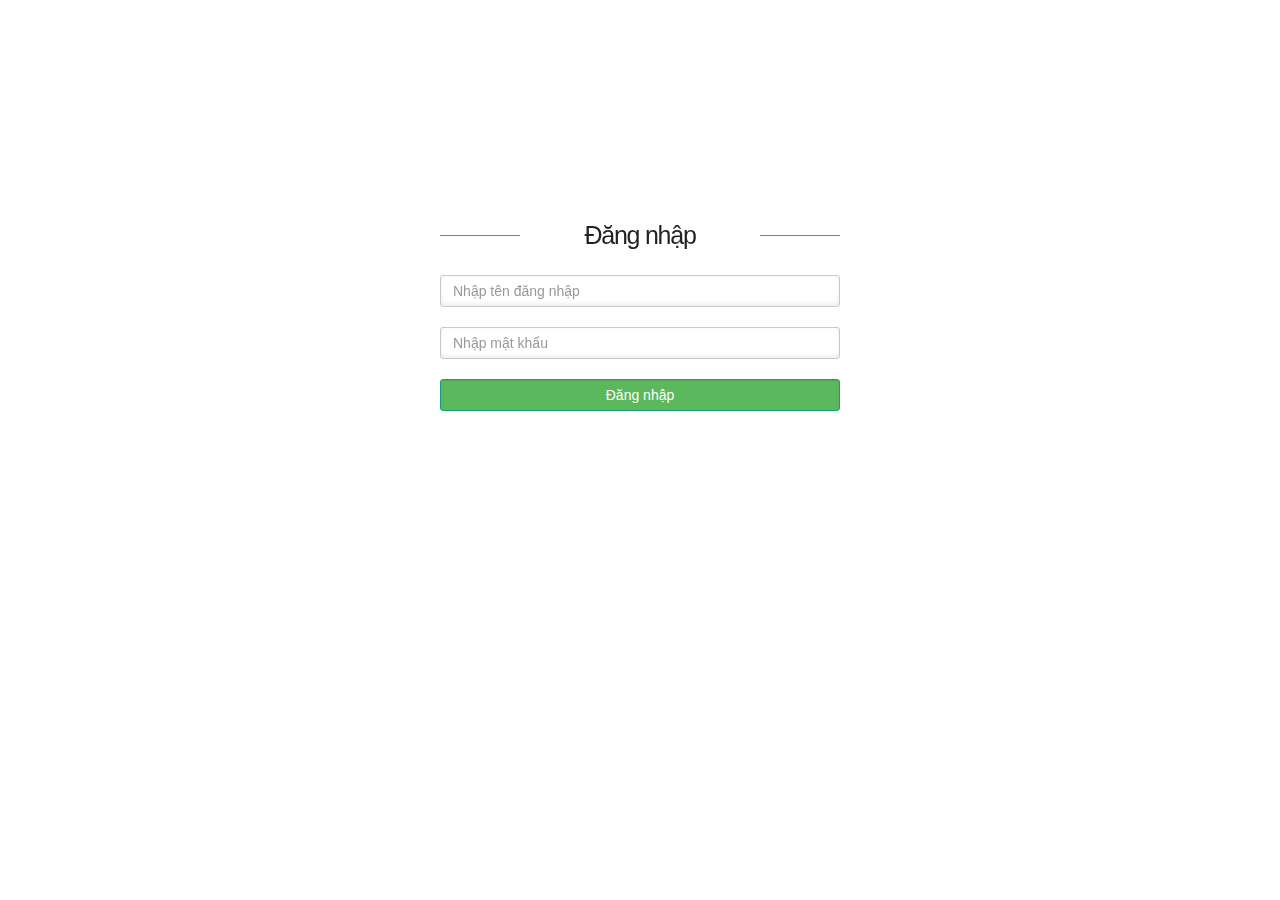
<file: index.html>
<!-- index.html -->
<!DOCTYPE html>
<html ng-app="theApp">
<head>
    
    <meta charset="utf-8" />
    <title>Giao hàng nhanh - Backend</title>
    
     <!-- SCROLLS -->
    <!-- load bootstrap and fontawesome via CDN -->
    <link href="assets/css/bootstrap-3.3.6.min.css" rel="stylesheet">    
    <link href="assets/font-awesome-4.6.3/css/font-awesome.min.css" rel="stylesheet">
    <link href="assets/css/mystyle-1.01.css" rel="stylesheet">

    <!-- Admin template -->
    <link href="assets/gentelella-master/build/css/custom.css" rel="stylesheet">    
    <!-- SPELLS -->
    <!-- load angular and angular route via CDN -->
    <script src="assets/js/jquery-1.12.0.min.js"></script>
    <script src="assets/js/angular-1.5.5.min.js"></script>
    <script src="assets/js/angular-route-1.5.5.min.js"></script>
    <script src="assets/js/angular-cookies-1.5.5.min.js"></script>
    <script src="assets/js/angular-resource-1.5.5.min.js"></script>
    <script src="assets/js/bootstrap-3.3.6.min.js"></script>
    <script src="assets/js/ui-bootstrap-tpls-1.3.3.min.js"></script>
    <script src="assets/js/angular-material.min.js"></script>
    <link rel="stylesheet" href="assets/js/angular-material.min.css">
    <script src="assets/js/angular-animate.min.js"></script>
    <script src="assets/js/angular-aria.min.js"></script>
    <script src="assets/js/angular-messages.min.js"></script>
    <script src="assets/js/angular-material.min.js"></script>      

    <script src="assets/js/smart-table.js"></script>

    <!-- upload file ng -->
    <script src="assets/js/ng-file-upload.min.js"></script>

    <script src="assets/js/angular-confirm.min.js"></script>

    <!-- Export excel -->
    <script src="assets/js/alasql.js"></script>
    <script src="assets/js/xlsx.core.min.js"></script>

    <!-- angular dropdown multi select control -->
    <script src="assets/lodash/3.10.1/dist/lodash.js"></script>
    <script src="assets/angularjs-dropdown-multiselect-master/angularjs-dropdown-multiselect.js"></script>

    <script src="ghn_config.js"></script>
    <script src="app_define.js"></script>
    <script src="app.js"></script>
    
    <script src="sidebar/sidebar.controller.js"></script>
    <script src="sidebar/sidebar.service.js"></script>
    
    <script src="home/home.controller.js"></script>

    <script src="login/login.controller.js"></script>
    <script src="login/login.service.js"></script>
    
    <script src="header/header.controller.js"></script>
    
    <script src="dashboard/dashboard.controller.js"></script>
    <script src="dashboard/dashboard.service.js"></script>
    <script src="cabinets/list.cabinet.controller.js"></script>
    <script src="cabinets/list.cabinet.service.js"></script>
    <script src="cabinet_details/cabinet.details.controller.js"></script>
    <script src="cabinet_details/cabinet.details.service.js"></script>
    <script src="historyopenbox/history.openbox.controller.js"></script>
    <script src="historyopenbox/history.openbox.service.js"></script>
    <script src="box/box.service.js"></script>
    <script src="assets/js/moment.min.js"></script>
    
    <!-- Datepicker bootstrap -->
    <link rel="stylesheet" href="assets/datepicker/css/bootstrap-datepicker3.css"/>
    <script src="assets/datepicker/js/bootstrap-datepicker.min.js"></script>

    <!-- ligthbox -->
    <link rel="stylesheet" href="assets/angular-bootstrap-lightbox/angular-bootstrap-lightbox.min.css">
    <script src="assets/angular-bootstrap-lightbox/angular-bootstrap-lightbox.min.js"></script>

    <!-- high chart -->
    <script src="assets/highcharts/highcharts-5.0.7/highcharts.js"></script> 
    <script src="assets/highcharts/highcharts-5.0.7/exporting.js"></script>
    
    <script src="assets/js/sha1.js"></script>

</head>
<body class="nav-md">

    <!-- HEADER AND NAVBAR -->
    <header>
        
    </header>

    <!-- MAIN CONTENT AND INJECTED VIEWS -->
    <div id="main">

        <!-- angular templating -->
        <!-- this is where content will be injected -->
        <div ng-view></div>

    </div>

</body>
</html>
</file>
<file: assets/css/mystyle-1.01.css>
.red {
  color: red;
}

.black {
  color: black;
}
a.menu_links {
    cursor: pointer;
    text-decoration: underline;
}

.width100 {
	width:100px;
}
#cateSelect option[value="?"] {
	display:none;
}
.main_container {
    background: #2A3F54;
}
table {
    box-sizing: border-box;
    -moz-box-sizing: border-box;
    display: flex;
    flex-direction: column;
    align-items: stretch;
    /*height: 650px; */
    /*overflow-x: scroll;*/
    overflow: hidden;
}


table * {
    box-sizing: inherit;
    -moz-box-sizing: inherit;
}

thead {
    display: flex;
    flex-direction: column;
    align-items: stretch;
}

tbody {
    overflow-y: hidden;
    /*overflow-y: scroll;*/
    display: inline-block;
}

thead > tr, tbody > tr, tfoot > tr {
    display: flex;
    flex-direction: row;
    flex-wrap: nowrap;
}

thead, tfoot {
    flex-shrink: 0;
}

th, tbody td {
    width: 100%;
    overflow-x: hidden;
    text-overflow: ellipsis;
    display: inline-block;
}
.tbl_popup {
    width: 50%;
    overflow-x: hidden;
    text-overflow: ellipsis;
    display: inline-block;
}
tfoot {
    display: inline-block;
}

tfoot td {
    width: 100%;
    display: inline-block;
}

.huge {
    font-size: 35px;
}

.panel-green {
    border-color: #5cb85c;
    margin-bottom: 12px;
}

.panel-green .panel-heading {
    border-color: #5cb85c;
    color: #fff;
    background-color: #5cb85c;
    padding: 2px 15px;
}

.panel-green a {
    color: #5cb85c;
}

.panel-green a:hover {
    color: #3d8b3d;
}

.panel-red {
    border-color: #d9534f;
    margin-bottom: 12px;
}

.panel-red .panel-heading {
    border-color: #d9534f;
    color: #fff;
    background-color: #d9534f;
    padding: 2px 15px;
}

.panel-red a {
    color: #d9534f;
}

.panel-red a:hover {
    color: #b52b27;
}

.panel-yellow {
    border-color: #f0ad4e;
    margin-bottom: 12px;
}

.panel-yellow .panel-heading {
    border-color: #f0ad4e;
    color: #fff;
    background-color: #f0ad4e;
    padding: 2px 15px;
}

.panel-yellow a {
    color: #f0ad4e;
}

.panel-yellow a:hover {
    color: #df8a13;
}

/*#8E44AD;*/
.panel-purple {
    border-color: #8E44AD;
    margin-bottom: 12px;
}

.panel-purple .panel-heading {
    border-color: #8E44AD;
    color: #fff;
    background-color: #8E44AD;
    padding: 2px 15px;
}

.panel-purple a {
    color: #8E44AD;
}

.btn-circle {
    width: 35px;
    height: 35px;
    padding: 6px 0;
    border-radius: 15px !important;
    text-align: center;
    font-size: 12px;
    line-height: 1.428571429;
}

.btn-circle.btn-lg {
    width: 45px;
    height: 45px;
    padding: 9px 12px;
    border-radius: 25px !important;
    font-size: 18px;
    line-height: 1.33;
}

.btn-circle.btn-xl {
    width: 70px;
    height: 70px;
    padding: 10px 16px;
    border-radius: 35px !important;
    font-size: 24px;
    line-height: 1.33;
}
.mrtop4{
    margin-top: 4px;
}
.mrtop30{
    margin-top: 10px;
}
.my_title_page{
    color: #d76e30;
}
.aln_left{
    text-align: left !important;
}
.aln_right{
    text-align: right !important;
}
.center_vertical{

   /* position: relative !important;
    top: 50%;
    transform: perspective(1px) translateY(-50%);*/
    position: fixed;
    width: 80%;
    height: 80%;
    left: 10%;
    top: 20%;
}
.parent-element {
  -webkit-transform-style: preserve-3d;
  -moz-transform-style: preserve-3d;
  transform-style: preserve-3d;
}
.my_count_panel{
    width: 100px;
}
.count_font_color{
    color:rgba(0,0,0,0.54);
}
.cal_panel_heading{
    text-align: center;
    padding-left: 50px !important;
}
.panel_footer_green{
    font-size: 14px;
    color: green;
}
.panel_footer_yellow{
    font-size: 14px;
    color: #f0ad4e;
}
.panel_footer_purple{
    font-size: 14px;
    color: #8E44AD;
}
.panel_footer_red{
    font-size: 14px;
    color: #8E44AD;
}

.collapse_button {
  padding: 3px 15px 7px  !important; }

.error_notify {
    color: red;
    font-style: italic;
}

.itemStt {
    display: block;    
}
</file>
<file: assets/gentelella-master/build/css/custom.css>
@charset "UTF-8";
.left_col {
  background: #2A3F54; }

.nav-sm .container.body .col-md-3.left_col {
  min-height: 100%;
  width: 70px;
  padding: 0;
  z-index: 9999;
  position: absolute; }

.nav-sm .container.body .col-md-3.left_col.menu_fixed {
  position: fixed;
  height: 100%; }

.nav-sm .container.body .col-md-3.left_col .mCSB_container,
.nav-sm .container.body .col-md-3.left_col .mCustomScrollBox {
  overflow: visible; }

.nav-sm .hidden-small {
  visibility: hidden; }

.nav-sm .container.body .right_col {
  padding: 10px 20px;
  margin-left: 70px;
  z-index: 2; }

.nav-sm .navbar.nav_title {
  width: 70px; }

.nav-sm .navbar.nav_title a span {
  display: none; }

.nav-sm .navbar.nav_title a i {
  font-size: 27px;
  margin: 13px 0 0 3px; }

.site_title i {
  border: 1px solid #EAEAEA;
  padding: 5px 6px;
  border-radius: 50%; }

.nav-sm .main_container .top_nav {
  display: block;
  margin-left: 70px;
  z-index: 2; }

.nav-sm .nav.side-menu li a {
  text-align: center !important;
  font-weight: 400;
  font-size: 10px;
  padding: 10px 5px; }

.nav-sm .nav.child_menu li.active,
.nav-sm .nav.side-menu li.active-sm {
  border-right: 5px solid #1ABB9C; }

.nav-sm ul.nav.child_menu ul,
.nav-sm .nav.side-menu li.active-sm ul ul {
  position: static;
  width: 200px;
  background: none; }

.nav-sm > .nav.side-menu > li.active-sm > a {
  color: #1ABB9C !important; }

.nav-sm .nav.side-menu li a i.toggle-up {
  display: none !important; }

.nav-sm .nav.side-menu li a i {
  font-size: 25px !important;
  text-align: center;
  width: 100% !important;
  margin-bottom: 5px; }

.nav-sm ul.nav.child_menu {
  left: 100%;
  position: absolute;
  top: 0;
  width: 210px;
  z-index: 4000;
  background: #3E5367;
  display: none; }

.nav-sm ul.nav.child_menu li {
  padding: 0 10px; }

.nav-sm ul.nav.child_menu li a {
  text-align: left !important; }

.nav-sm .profile {
  display: none; }

.menu_section {
  margin-bottom: 35px; }

.menu_section h3 {
  padding-left: 23px;
  color: #fff;
  text-transform: uppercase;
  letter-spacing: .5px;
  font-weight: bold;
  font-size: 11px;
  margin-bottom: 0;
  margin-top: 0;
  text-shadow: 1px 1px #000; }

.menu_section > ul {
  margin-top: 10px; }

.profile_pic {
  width: 35%;
  float: left; }

.img-circle.profile_img {
  width: 70%;
  background: #fff;
  margin-left: 15%;
  z-index: 1000;
  position: inherit;
  margin-top: 20px;
  border: 1px solid rgba(52, 73, 94, 0.44);
  padding: 4px; }

.profile_info {
  padding: 25px 10px 10px;
  width: 65%;
  float: left; }

.profile_info span {
  font-size: 13px;
  line-height: 30px;
  color: #BAB8B8; }

.profile_info h2 {
  font-size: 14px;
  color: #ECF0F1;
  margin: 0;
  font-weight: 300; }

.profile.img_2 {
  text-align: center; }

.profile.img_2 .profile_pic {
  width: 100%; }

.profile.img_2 .profile_pic .img-circle.profile_img {
  width: 50%;
  margin: 10px 0 0; }

.profile.img_2 .profile_info {
  padding: 15px 10px 0;
  width: 100%;
  margin-bottom: 10px;
  float: left; }

.main_menu span.fa {
  float: right;
  text-align: center;
  margin-top: 5px;
  font-size: 10px;
  min-width: inherit;
  color: #C4CFDA; }

.active a span.fa {
  text-align: right !important;
  margin-right: 4px; }

.nav-sm .menu_section {
  margin: 0; }

.nav-sm span.fa,
.nav-sm .menu_section h3 {
  display: none; }

.nav-sm li li span.fa {
  display: inline-block; }

.nav_menu {
  float: left;
  background: #EDEDED;
  border-bottom: 1px solid #D9DEE4;
  margin-bottom: 10px;
  width: 100%;
  position: relative;
  height: 42px; }

@media (min-width: 480px) {
  .nav_menu {
    position: static; } }
.nav-md .container.body .col-md-3.left_col {
  min-height: 100%;
  width: 230px;
  padding: 0;
  position: absolute;
  display: -ms-flexbox;
  display: flex;
  z-index: 1; }

.nav-md .container.body .col-md-3.left_col.menu_fixed {
  height: 100%;
  position: fixed; }

body .container.body .right_col {
  background: #F7F7F7; }

.nav-md .container.body .right_col {
  padding: 10px 20px 0;
  margin-left: 230px; }

.nav_title {
  width: 230px;
  float: left;
  background: #2A3F54;
  border-radius: 0;
  height: 57px; }

@media (max-width: 991px) {
  .nav-md .container.body .right_col, .nav-md .container.body .top_nav {
    width: 100%;
    margin: 0; }

  .nav-md .container.body .col-md-3.left_col {
    display: none; }

  .nav-md .container.body .right_col {
    width: 100%;
    padding-right: 0; }

  .right_col {
    padding: 10px !important; } }
@media (max-width: 1200px) {
  .x_title h2 {
    width: 62%;
    font-size: 17px; }

  .tile, .graph {
    zoom: 85%;
    height: inherit; } }
@media (max-width: 1270px) and (min-width: 192px) {
  .x_title h2 small {
    display: none; } }
.left_col .mCSB_scrollTools {
  width: 6px; }

.left_col .mCSB_dragger {
  max-height: 400px !important; }

/**  ------------------------------------------  **/
.blue {
  color: #3498DB; }

.purple {
  color: #9B59B6; }

.green {
  color: #1ABB9C; }

.aero {
  color: #9CC2CB; }

.red {
  color: #E74C3C; }

.dark {
  color: #34495E; }

.border-blue {
  border-color: #3498DB !important; }

.border-purple {
  border-color: #9B59B6 !important; }

.border-green {
  border-color: #1ABB9C !important; }

.border-aero {
  border-color: #9CC2CB !important; }

.border-red {
  border-color: #E74C3C !important; }

.border-dark {
  border-color: #34495E !important; }

.bg-white {
  background: #fff !important;
  border: 1px solid #fff !important;
  color: #73879C; }

.bg-green {
  background: #1ABB9C !important;
  border: 1px solid #1ABB9C !important;
  color: #fff; }

.bg-red {
  background: #E74C3C !important;
  border: 1px solid #E74C3C !important;
  color: #fff; }

.bg-blue {
  background: #3498DB !important;
  border: 1px solid #3498DB !important;
  color: #fff; }

.bg-orange {
  background: #F39C12 !important;
  border: 1px solid #F39C12 !important;
  color: #fff; }

.bg-purple {
  background: #9B59B6 !important;
  border: 1px solid #9B59B6 !important;
  color: #fff; }

.bg-blue-sky {
  background: #50C1CF !important;
  border: 1px solid #50C1CF !important;
  color: #fff; }

.container {
  width: 100%;
  padding: 0; }

.navbar-nav > li > a, .navbar-brand, .navbar-nav > li > a {
  color: #fff !important; }

.top_nav .nav > li > a:focus, .top_nav .nav > li > a:hover, .top_nav .nav .open > a, .top_nav .nav .open > a:focus, .top_nav .nav .open > a:hover {
  background: #D9DEE4; }

body {
  color: #73879C;
  background: #2A3F54;
  font-family: "Helvetica Neue", Roboto, Arial, "Droid Sans", sans-serif;
  font-size: 13px;
  font-weight: 400;
  line-height: 1.471; }

.main_container .top_nav {
  display: block;
  margin-left: 230px; }

.no-padding {
  padding: 0 !important; }

.page-title {
  width: 100%;
  height: 65px;
  padding: 10px 0; }

.page-title .title_left {
  width: 45%;
  float: left;
  display: block; }

.page-title .title_left h3 {
  margin: 9px 0; }

.page-title .title_right {
  width: 55%;
  float: left;
  display: block; }

.page-title .title_right .pull-right {
  margin: 10px 0; }

.fixed_height_320 {
  height: 320px; }

.fixed_height_390 {
  height: 390px; }

.fixed_height_200 {
  height: 200px; }

.overflow_hidden {
  overflow: hidden; }

.progress-bar-dark {
  background-color: #34495E !important; }

.progress-bar-gray {
  background-color: #BDC3C7 !important; }

table.no-margin .progress {
  margin-bottom: 0; }

.main_content {
  padding: 10px 20px; }

.col-md-55 {
  width: 50%;
  margin-bottom: 10px; }

@media (min-width: 768px) {
  .col-md-55 {
    width: 20%; } }
@media (min-width: 992px) {
  .col-md-55 {
    width: 20%; } }
@media (min-width: 1200px) {
  .col-md-55 {
    width: 20%; } }
@media (min-width: 192px) and (max-width: 1270px) {
  table.tile_info span.right {
    margin-right: 7px;
    float: left; } }
.center-margin {
  margin: 0 auto;
  float: none !important; }

.col-md-55, .col-xs-1, .col-sm-1, .col-md-1, .col-lg-1, .col-xs-2, .col-sm-2, .col-md-2, .col-lg-2, .col-xs-3, .col-sm-3, .col-md-3, .col-lg-3, .col-xs-4, .col-sm-4, .col-md-4, .col-lg-4, .col-xs-5, .col-sm-5, .col-md-5, .col-lg-5, .col-xs-6, .col-sm-6, .col-md-6, .col-lg-6, .col-xs-7, .col-sm-7, .col-md-7, .col-lg-7, .col-xs-8, .col-sm-8, .col-md-8, .col-lg-8, .col-xs-9, .col-sm-9, .col-md-9, .col-lg-9, .col-xs-10, .col-sm-10, .col-md-10, .col-lg-10, .col-xs-11, .col-sm-11, .col-md-11, .col-lg-11, .col-xs-12, .col-sm-12, .col-md-12, .col-lg-12 {
  position: relative;
  min-height: 1px;
  float: left;
  padding-right: 10px;
  padding-left: 10px; }

.row {
  margin-right: -10px;
  margin-left: -10px; }

.grid_slider .col-md-6 {
  padding: 0 40px; }

h1, .h1, h2, .h2, h3, .h3 {
  margin-top: 0px;
  margin-bottom: 0px; }

a {
  color: #5A738E;
  text-decoration: none; }

a, a:visited, a:focus, a:active, :visited, :focus, :active, .btn:focus, .btn:active:focus, .btn.active:focus, .btn.focus, .btn:active.focus, .btn.active.focus {
  outline: 0; }

a:hover, a:focus {
  text-decoration: none; }

.navbar {
  margin-bottom: 0; }

.navbar-header {
  background: #34495E; }

.navbar-right {
  margin-right: 0; }

.top_nav .navbar-right {
  margin: 0;
  width: 40%;
  float: right; }

.top_nav .navbar-right li {
  display: inline-block;
  float: right;
  position: static; }

@media (min-width: 480px) {
  .top_nav .navbar-right li {
    position: relative; } }
.top_nav .dropdown-menu li {
  width: 100%; }

.top_nav .dropdown-menu li a {
  width: 100%;
  padding: 12px 20px; }

.top_nav li a i {
  font-size: 15px; }

.navbar-static-top {
  position: fixed;
  top: 0;
  width: 100%; }

.sidebar-header {
  border-bottom: 0;
  margin-top: 46px; }

.sidebar-header:first-of-type {
  margin-top: 0; }

.nav.side-menu > li {
  position: relative;
  display: block;
  cursor: pointer; }

.nav.side-menu > li > a {
  margin-bottom: 6px; }

.nav.side-menu > li > a:hover {
  color: #F2F5F7 !important; }

.nav.side-menu > li > a:hover, .nav > li > a:focus {
  text-decoration: none;
  background: transparent; }

.nav.child_menu {
  display: none; }

.nav.child_menu li:hover,
.nav.child_menu li.active {
  background-color: rgba(255, 255, 255, 0.06); }

.nav.child_menu li {
  padding-left: 36px; }

.nav-md ul.nav.child_menu li:before {
  background: #425668;
  bottom: auto;
  content: "";
  height: 8px;
  left: 23px;
  margin-top: 15px;
  position: absolute;
  right: auto;
  width: 8px;
  z-index: 1;
  border-radius: 50%; }

.nav-md ul.nav.child_menu li:after {
  border-left: 1px solid #425668;
  bottom: 0;
  content: "";
  left: 27px;
  position: absolute;
  top: 0; }

.nav.side-menu > li > a, .nav.child_menu > li > a {
  color: #E7E7E7;
  font-weight: 500; }

.nav.child_menu li li:hover,
.nav.child_menu li li.active {
  background: none; }

.nav.child_menu li li a:hover,
.nav.child_menu li li a.active {
  color: #fff; }

.nav > li > a {
  position: relative;
  display: block;
  padding: 13px 15px 12px; }

.nav.side-menu > li.current-page, .nav.side-menu > li.active {
  border-right: 5px solid #1ABB9C; }

.nav li.current-page {
  background: rgba(255, 255, 255, 0.05); }

.nav li li li.current-page {
  background: none; }

.nav li li.current-page a {
  color: #fff; }

.nav.side-menu > li.active > a {
  text-shadow: rgba(0, 0, 0, 0.25) 0 -1px 0;
  background: linear-gradient(#334556, #2C4257), #2A3F54;
  box-shadow: rgba(0, 0, 0, 0.25) 0 1px 0, inset rgba(255, 255, 255, 0.16) 0 1px 0; }

.navbar-brand, .navbar-nav > li > a {
  font-weight: 500;
  color: #ECF0F1 !important;
  margin-left: 0 !important;
  line-height: 15px; }

.site_title {
  text-overflow: ellipsis;
  overflow: hidden;
  font-weight: 400;
  font-size: 22px;
  width: 100%;
  color: #ECF0F1 !important;
  margin-left: 0 !important;
  line-height: 59px;
  display: block;
  height: 55px;
  margin: 0;
  padding-left: 10px; }

.site_title:hover, .site_title:focus {
  text-decoration: none; }

.nav.navbar-nav > li > a {
  color: #515356 !important; }

.nav.top_menu > li > a {
  position: relative;
  display: block;
  padding: 10px 15px;
  color: #34495E !important; }

.nav > li > a:hover, .nav > li > a:focus {
  background-color: transparent; }

.top_search {
  padding: 0; }

.top_search .form-control {
  border-right: 0;
  box-shadow: inset 0 1px 0px rgba(0, 0, 0, 0.075);
  border-radius: 25px 0px 0px 25px;
  padding-left: 20px;
  border: 1px solid rgba(221, 226, 232, 0.49); }

.top_search .form-control:focus {
  border: 1px solid rgba(221, 226, 232, 0.49);
  border-right: 0; }

.top_search .input-group-btn button {
  border-radius: 0px 25px 25px 0px;
  border: 1px solid rgba(221, 226, 232, 0.49);
  border-left: 0;
  box-shadow: inset 0 1px 1px rgba(0, 0, 0, 0.075);
  color: #93A2B2;
  margin-bottom: 0 !important; }

.toggle {
  float: left;
  margin: 0;
  padding-top: 9px;
  width: 60%; }

.toggle a {
  padding: 15px 15px 0;
  margin: 0;
  cursor: pointer; }

.toggle a i {
  font-size: 26px; }

.title {
    color: #d76e30;
    font-size: 20px;
    font-weight: 600;
}

.nav.child_menu > li > a {
  color: rgba(255, 255, 255, 0.75);
  font-size: 12px;
  padding: 9px; }

.panel_toolbox {
  float: right;
  min-width: 70px; }

.panel_toolbox > li {
  float: left;
  cursor: pointer; }

.panel_toolbox > li > a {
  padding: 5px;
  color: #C5C7CB;
  font-size: 14px; }

.panel_toolbox > li > a:hover {
  background: #F5F7FA; }

.line_30 {
  line-height: 30px; }

.main_menu_side {
  padding: 0; }

.bs-docs-sidebar .nav > li > a {
  display: block;
  padding: 4px 6px; }

footer {
  background: #fff;
  padding: 15px 20px;
  display: block; }

.nav-sm footer {
  margin-left: 70px; }

.footer_fixed footer {
  position: fixed;
  left: 0px;
  bottom: 0px;
  width: 100%; }

@media (min-width: 768px) {
  .footer_fixed footer {
    margin-left: 0; } }
@media (min-width: 768px) {
  .footer_fixed .nav-sm footer {
    margin-left: 0; } }
.tile-stats.sparkline {
  padding: 10px;
  text-align: center; }

.jqstooltip {
  background: #34495E !important;
  width: 30px !important;
  height: 22px !important;
  text-decoration: none; }

.tooltip {
  display: block !important; }

.tiles {
  border-top: 1px solid #ccc;
  margin-top: 15px;
  padding-top: 5px;
  margin-bottom: 0; }

.tile {
  overflow: hidden; }

.top_tiles {
  margin-bottom: 0; }

.top_tiles .tile h2 {
  font-size: 30px;
  line-height: 30px;
  margin: 3px 0 7px;
  font-weight: bold; }

article.media {
  width: 100%; }

/* *********  custom accordion  **************************** */
*, *:before, *:after {
  box-sizing: border-box; }

#integration-list {
  width: 100%;
  margin: 0 auto;
  display: table; }

#integration-list ul {
  padding: 0;
  margin: 20px 0;
  color: #555; }

#integration-list ul > li {
  list-style: none;
  border-top: 1px solid #ddd;
  display: block;
  padding: 15px;
  overflow: hidden; }

#integration-list ul:last-child {
  border-bottom: 1px solid #ddd; }

#integration-list ul > li:hover {
  background: #efefef; }

.expand {
  display: block;
  text-decoration: none;
  color: #555;
  cursor: pointer; }

.expand h2 {
  width: 85%;
  float: left; }

h2 {
  font-size: 18px;
  font-weight: 400; }

#left, #right {
  display: table; }

#sup {
  display: table-cell;
  vertical-align: middle;
  width: 80%; }

.detail a {
  text-decoration: none;
  color: #C0392B;
  border: 1px solid #C0392B;
  padding: 6px 10px 5px;
  font-size: 13px;
  margin-right: 7px; }

.detail {
  margin: 10px 0 10px 0px;
  display: none;
  line-height: 22px;
  height: 150px; }

.detail span {
  margin: 0; }

.right-arrow {
  width: 10px;
  float: right;
  font-weight: bold;
  font-size: 20px; }

.accordion .panel {
  margin-bottom: 5px;
  border-radius: 0;
  border-bottom: 1px solid #efefef; }

.accordion .panel-heading {
  background: #F2F5F7;
  padding: 13px;
  width: 100%;
  display: block; }

.accordion .panel:hover {
  background: #F2F5F7; }

.x_panel {
  position: relative;
  width: 100%;
  margin-bottom: 10px;
  padding: 5px 17px;
  display: inline-block;
  background: #fff;
  border: 1px solid #E6E9ED;
  -webkit-column-break-inside: avoid;
  -moz-column-break-inside: avoid;
  column-break-inside: avoid;
  opacity: 1;
  transition: all .2s ease; }

.x_title {
  border-bottom: 2px solid #E6E9ED;
  padding: 1px 5px 6px;
  margin-bottom: 5px; }

.x_title .filter {
  width: 40%;
  float: right; }

.x_title h2 {
  margin: 5px 0 6px;
  float: left;
  display: block;
  text-overflow: ellipsis;
  overflow: hidden;
  white-space: nowrap; }

.x_title h2 small {
  margin-left: 10px; }

.x_title span {
  color: #BDBDBD; }

.x_content {
  padding: 0 5px 6px;
  position: relative;
  width: 100%;
  float: left;
  clear: both;
  margin-top: 5px; }

.x_content h4 {
  font-size: 16px;
  font-weight: 500; }

legend {
  padding-bottom: 7px; }

.demo-placeholder {
  height: 280px; }

/** Contacts **/
.profile_details:nth-child(3n) {
  clear: both; }

.profile_details .profile_view {
  display: inline-block;
  padding: 10px 0 0;
  background: #fff; }

.profile_details .profile_view .divider {
  border-top: 1px solid #e5e5e5;
  padding-top: 5px;
  margin-top: 5px; }

.profile_details .profile_view .ratings {
  margin-bottom: 0; }

.profile_details .profile_view .bottom {
  background: #F2F5F7;
  padding: 9px 0;
  border-top: 1px solid #E6E9ED; }

.profile_details .profile_view .left {
  margin-top: 20px; }

.profile_details .profile_view .left p {
  margin-bottom: 3px; }

.profile_details .profile_view .right {
  margin-top: 0px;
  padding: 10px; }

.profile_details .profile_view .img-circle {
  border: 1px solid #E6E9ED;
  padding: 2px; }

.profile_details .profile_view h2 {
  margin: 5px 0; }

.profile_details .profile_view .ratings {
  text-align: left;
  font-size: 16px; }

.profile_details .profile_view .brief {
  margin: 0;
  font-weight: 300; }

.profile_details .profile_left {
  background: white; }

.pagination.pagination-split li {
  display: inline-block;
  margin-right: 3px; }

.pagination.pagination-split li a {
  border-radius: 4px;
  color: #768399;
  -moz-border-radius: 4px;
  -webkit-border-radius: 4px; }

/** Contacts **/
/* *********  /custom accordion  **************************** */
/* *********  dashboard widget  **************************** */
table.tile h3, table.tile h4, table.tile span {
  font-weight: bold;
  vertical-align: middle !important; }

table.tile th, table.tile td {
  text-align: center; }

table.tile th {
  border-bottom: 1px solid #E6ECEE; }

table.tile td {
  padding: 5px 0; }

table.tile td ul {
  text-align: left;
  padding-left: 0; }

table.tile td ul li {
  list-style: none;
  width: 100%; }

table.tile td ul li a {
  width: 100%; }

table.tile td ul li a big {
  right: 0;
  float: right;
  margin-right: 13px; }

table.tile_info {
  width: 100%; }

table.tile_info td {
  text-align: left;
  padding: 1px;
  font-size: 15px; }

table.tile_info td p {
  white-space: nowrap;
  overflow: hidden;
  text-overflow: ellipsis;
  margin: 0;
  line-height: 28px; }

table.tile_info td i {
  margin-right: 8px;
  font-size: 17px;
  float: left;
  width: 18px;
  line-height: 28px; }

table.tile_info td:first-child {
  width: 83%; }

td span {
  line-height: 28px; }

.sidebar-widget {
  overflow: hidden; }

.error-number {
  font-size: 90px;
  line-height: 90px;
  margin: 20px 0; }

.col-middle {
  margin-top: 5%; }

.mid_center {
  width: 370px;
  margin: 0 auto;
  text-align: center;
  padding: 10px 20px; }

h3.degrees {
  font-size: 22px;
  font-weight: 400;
  text-align: center; }

.degrees:after {
  content: "o";
  position: relative;
  top: -12px;
  font-size: 13px;
  font-weight: 300; }

.daily-weather .day {
  font-size: 14px;
  border-top: 2px solid rgba(115, 135, 156, 0.36);
  text-align: center;
  border-bottom: 2px solid rgba(115, 135, 156, 0.36);
  padding: 5px 0; }

.weather-days .col-sm-2 {
  overflow: hidden;
  width: 16.66666667%; }

.weather .row {
  margin-bottom: 0; }

/* *********  tables styling  ******************************* */
.bulk-actions {
  display: none; }

table.countries_list {
  width: 100%; }

table.countries_list td {
  padding: 0 10px;
  line-height: 30px;
  border-top: 1px solid #eeeeee; }

.dataTables_paginate a {
  padding: 6px 9px !important;
  background: #ddd !important;
  border-color: #ddd !important; }

.paging_full_numbers a.paginate_active {
  background-color: rgba(38, 185, 154, 0.59) !important;
  border-color: rgba(38, 185, 154, 0.59) !important; }

button.DTTT_button, div.DTTT_button, a.DTTT_button {
  border: 1px solid #E7E7E7 !important;
  background: #E7E7E7 !important;
  box-shadow: none !important; }

table.jambo_table {
  border: 1px solid rgba(221, 221, 221, 0.78); }

table.jambo_table thead {
  background: rgba(52, 73, 94, 0.94);
  color: #ECF0F1; }

table.jambo_table tbody tr:hover td {
  background: rgba(38, 185, 154, 0.07);
  border-top: 1px solid rgba(38, 185, 154, 0.11);
  border-bottom: 1px solid rgba(38, 185, 154, 0.11); }

table.jambo_table tbody tr.selected {
  background: rgba(38, 185, 154, 0.16); }

table.jambo_table tbody tr.selected td {
  border-top: 1px solid rgba(38, 185, 154, 0.4);
  border-bottom: 1px solid rgba(38, 185, 154, 0.4); }

.dataTables_paginate a {
  background: #ff0000; }

.dataTables_wrapper {
  position: relative;
  clear: both;
  zoom: 1; }

.dataTables_processing {
  position: absolute;
  top: 50%;
  left: 50%;
  width: 250px;
  height: 30px;
  margin-left: -125px;
  margin-top: -15px;
  padding: 14px 0 2px 0;
  border: 1px solid #ddd;
  text-align: center;
  color: #999;
  font-size: 14px;
  background-color: white; }

.dataTables_length {
  width: 40%;
  float: left; }

.dataTables_filter {
  width: 50%;
  float: right;
  text-align: right; }

.dataTables_info {
  width: 60%;
  float: left; }

.dataTables_paginate {
  float: right;
  text-align: right; }

table.dataTable th.focus,
table.dataTable td.focus {
  outline: 2px solid #1ABB9C !important;
  outline-offset: -1px; }

table.display {
  margin: 0 auto;
  clear: both;
  width: 100%; }

table.display thead th {
  padding: 8px 18px 8px 10px;
  border-bottom: 1px solid black;
  font-weight: bold;
  cursor: pointer; }

table.display tfoot th {
  padding: 3px 18px 3px 10px;
  border-top: 1px solid black;
  font-weight: bold; }

table.display tr.heading2 td {
  border-bottom: 1px solid #aaa; }

table.display td {
  padding: 3px 10px; }

table.display td.center {
  text-align: center; }

table.display thead th:active, table.display thead td:active {
  outline: none; }

.dataTables_scroll {
  clear: both; }

.dataTables_scrollBody {
  *margin-top: -1px;
  -webkit-overflow-scrolling: touch; }

.top .dataTables_info {
  float: none; }

.clear {
  clear: both; }

.dataTables_empty {
  text-align: center; }

tfoot input {
  margin: 0.5em 0;
  width: 100%;
  color: #444; }

tfoot input.search_init {
  color: #999; }

td.group {
  background-color: #d1cfd0;
  border-bottom: 2px solid #A19B9E;
  border-top: 2px solid #A19B9E; }

td.details {
  background-color: #d1cfd0;
  border: 2px solid #A19B9E; }

.example_alt_pagination div.dataTables_info {
  width: 40%; }

.paging_full_numbers {
  width: 400px;
  height: 22px;
  line-height: 22px; }

.paging_full_numbers a:active {
  outline: none; }

.paging_full_numbers a:hover {
  text-decoration: none; }

.paging_full_numbers a.paginate_button, .paging_full_numbers a.paginate_active {
  border: 1px solid #aaa;
  -webkit-border-radius: 5px;
  -moz-border-radius: 5px;
  padding: 2px 5px;
  margin: 0 3px;
  cursor: pointer; }

.paging_full_numbers a.paginate_button {
  background-color: #ddd; }

.paging_full_numbers a.paginate_button:hover {
  background-color: #ccc;
  text-decoration: none !important; }

.paging_full_numbers a.paginate_active {
  background-color: #99B3FF; }

table.display tr.even.row_selected td {
  background-color: #B0BED9; }

table.display tr.odd.row_selected td {
  background-color: #9FAFD1; }

div.box {
  height: 100px;
  padding: 10px;
  overflow: auto;
  border: 1px solid #8080FF;
  background-color: #E5E5FF; }

/* *********  /tables styling  ****************************** */
/* *********  /dashboard widget  **************************** */
/* *********  widgets  *************************************** */
ul.msg_list li {
  background: #f7f7f7;
  padding: 5px;
  display: -ms-flexbox;
  display: flex;
  margin: 6px 6px 0;
  width: 96% !important; }

ul.msg_list li:last-child {
  margin-bottom: 6px;
  padding: 10px; }

ul.msg_list li a {
  padding: 3px 5px !important; }

ul.msg_list li a .image img {
  border-radius: 2px 2px 2px 2px;
  -webkit-border-radius: 2px 2px 2px 2px;
  float: left;
  margin-right: 10px;
  width: 11%; }

ul.msg_list li a .time {
  font-size: 11px;
  font-style: italic;
  font-weight: bold;
  position: absolute;
  right: 35px; }

ul.msg_list li a .message {
  display: block !important;
  font-size: 11px; }

.dropdown-menu.msg_list span {
  white-space: normal; }

.dropdown-menu {
  border: medium none;
  box-shadow: none;
  display: none;
  float: left;
  font-size: 12px;
  left: 0;
  list-style: none outside none;
  padding: 0;
  position: absolute;
  text-shadow: none;
  top: 100%;
  z-index: 9998;
  border: 1px solid #D9DEE4;
  border-top-left-radius: 0;
  border-top-right-radius: 0; }

.dropdown-menu > li > a {
  color: #5A738E; }

.navbar-nav .open .dropdown-menu {
  position: absolute;
  background: #fff;
  margin-top: 0;
  border: 1px solid #D9DEE4;
  -webkit-box-shadow: none;
  right: 0;
  left: auto;
  width: 220px; }

.navbar-nav .open .dropdown-menu.msg_list {
  width: 300px; }

.info-number .badge {
  font-size: 10px;
  font-weight: normal;
  line-height: 13px;
  padding: 2px 6px;
  position: absolute;
  right: 2px;
  top: 8px; }

ul.to_do {
  padding: 0; }

ul.to_do li {
  background: #f3f3f3;
  border-radius: 3px;
  position: relative;
  padding: 7px;
  margin-bottom: 5px;
  list-style: none; }

ul.to_do p {
  margin: 0; }

.dashboard-widget {
  background: #f6f6f6;
  border-top: 5px solid #79C3DF;
  border-radius: 3px;
  padding: 5px 10px 10px; }

.dashboard-widget .dashboard-widget-title {
  font-weight: normal;
  border-bottom: 1px solid #c1cdcd;
  margin: 0 0 10px 0;
  padding-bottom: 5px;
  padding-left: 40px;
  line-height: 30px; }

.dashboard-widget .dashboard-widget-title i {
  font-size: 100%;
  margin-left: -35px;
  margin-right: 10px;
  color: #33a1c9;
  padding: 3px 6px;
  border: 1px solid #abd9ea;
  border-radius: 5px;
  background: #fff; }

ul.quick-list {
  width: 45%;
  padding-left: 0;
  display: inline-block; }

ul.quick-list li {
  padding-left: 10px;
  list-style: none;
  margin: 0;
  padding-bottom: 6px;
  padding-top: 4px;
  white-space: nowrap;
  text-overflow: ellipsis;
  overflow: hidden; }

ul.quick-list li i {
  padding-right: 10px;
  color: #757679; }

.dashboard-widget-content {
  padding-top: 9px; }

.dashboard-widget-content .sidebar-widget {
  width: 50%;
  display: inline-block;
  vertical-align: top;
  background: #fff;
  border: 1px solid #abd9ea;
  border-radius: 5px;
  text-align: center;
  float: right;
  padding: 2px;
  margin-top: 10px; }

.widget_summary {
  width: 100%;
  display: -ms-inline-flexbox;
  display: inline-flex; }

.widget_summary .w_left {
  float: left;
  text-align: left; }

.widget_summary .w_center {
  float: left; }

.widget_summary .w_right {
  float: left;
  text-align: right; }

.widget_summary .w_right span {
  font-size: 20px; }

.w_20 {
  width: 20%; }

.w_25 {
  width: 25%; }

.w_55 {
  width: 55%; }

h5.graph_title {
  text-align: left;
  margin-left: 10px; }

h5.graph_title i {
  margin-right: 10px;
  font-size: 17px; }

span.right {
  float: right;
  font-size: 14px !important; }

.tile_info a {
  text-overflow: ellipsis; }

.sidebar-footer {
  bottom: 0px;
  clear: both;
  display: block;
  padding: 5px 0 0 0;
  position: fixed;
  width: 230px;
  background: #2A3F54; }

.sidebar-footer a {
  padding: 7px 0 3px;
  text-align: center;
  width: 25%;
  font-size: 17px;
  display: block;
  float: left;
  background: #172D44; }

.sidebar-footer a:hover {
  background: #425567; }

/** top tiles  */
.tile_count {
  margin-bottom: 20px;
  margin-top: 20px; }

.tile_count .tile_stats_count {
  border-bottom: 1px solid #D9DEE4;
  padding: 0 10px 0 20px;
  text-overflow: ellipsis;
  overflow: hidden;
  white-space: nowrap;
  position: relative; }

@media (min-width: 992px) {
  footer {
    margin-left: 230px; } }
@media (min-width: 992px) {
  .tile_count .tile_stats_count {
    margin-bottom: 10px;
    border-bottom: 0;
    padding-bottom: 10px; } }
.tile_count .tile_stats_count:before {
  content: "";
  position: absolute;
  left: 0;
  height: 65px;
  border-left: 2px solid #ADB2B5;
  margin-top: 10px; }

@media (min-width: 992px) {
  .tile_count .tile_stats_count:first-child:before {
    border-left: 0; } }
.tile_count .tile_stats_count .count {
  font-size: 30px;
  line-height: 47px;
  font-weight: 600; }

@media (min-width: 768px) {
  .tile_count .tile_stats_count .count {
    font-size: 40px; } }
@media (min-width: 992px) and (max-width: 1100px) {
  .tile_count .tile_stats_count .count {
    font-size: 30px; } }
.tile_count .tile_stats_count span {
  font-size: 12px; }

@media (min-width: 768px) {
  .tile_count .tile_stats_count span {
    font-size: 13px; } }
.tile_count .tile_stats_count .count_bottom i {
  width: 12px; }

/** /top tiles **/
.dashboard_graph {
  background: #fff;
  padding: 7px 10px; }

.dashboard_graph .col-md-9, .dashboard_graph .col-md-3 {
  padding: 0; }

a.user-profile {
  color: #5E6974 !important; }

.user-profile img {
  width: 29px;
  height: 29px;
  border-radius: 50%;
  margin-right: 10px; }

ul.top_profiles {
  height: 330px;
  width: 100%; }

ul.top_profiles li {
  margin: 0;
  padding: 3px 5px; }

ul.top_profiles li:nth-child(odd) {
  background-color: #eee; }

.media .profile_thumb {
  border: 1px solid;
  width: 50px;
  height: 50px;
  margin: 5px 10px 5px 0;
  border-radius: 50%;
  padding: 9px 12px; }

.media .profile_thumb i {
  font-size: 30px; }

.media .date {
  background: #ccc;
  width: 52px;
  margin-right: 10px;
  border-radius: 10px;
  padding: 5px; }

.media .date .month {
  margin: 0;
  text-align: center;
  color: #fff; }

.media .date .day {
  text-align: center;
  color: #fff;
  font-size: 27px;
  margin: 0;
  line-height: 27px;
  font-weight: bold; }

.event .media-body a.title {
  font-weight: bold; }

.event .media-body p {
  margin-bottom: 0; }

h4.graph_title {
  margin: 7px;
  text-align: center; }

/* *********  /widgets  *************************************** */
/* *********  iconts-display  **************************** */
.fontawesome-icon-list .fa-hover a:hover {
  background-color: #ddd;
  color: #fff;
  text-decoration: none; }

.fontawesome-icon-list .fa-hover a {
  display: block;
  line-height: 32px;
  height: 32px;
  padding-left: 10px;
  border-radius: 4px; }

.fontawesome-icon-list .fa-hover a:hover .fa {
  font-size: 28px;
  vertical-align: -6px; }

.fontawesome-icon-list .fa-hover a .fa {
  width: 32px;
  font-size: 16px;
  display: inline-block;
  text-align: right;
  margin-right: 10px; }

.main_menu .fa {
  width: 26px;
  opacity: .99;
  display: inline-block;
  font-family: FontAwesome;
  font-style: normal;
  font-weight: normal;
  font-size: 18px;
  -webkit-font-smoothing: antialiased;
  -moz-osx-font-smoothing: grayscale; }

/* *********  /iconts-display  **************************** */
/** tile stats **/
.tile-stats {
  position: relative;
  display: block;
  margin-bottom: 12px;
  border: 1px solid #E4E4E4;
  -webkit-border-radius: 5px;
  overflow: hidden;
  padding-bottom: 5px;
  -webkit-background-clip: padding-box;
  -moz-border-radius: 5px;
  -moz-background-clip: padding;
  border-radius: 5px;
  background-clip: padding-box;
  background: #FFF;
  transition: all 300ms ease-in-out; }

.tile-stats:hover .icon i {
  animation-name: tansformAnimation;
  animation-duration: .5s;
  animation-iteration-count: 1;
  color: rgba(58, 58, 58, 0.41);
  animation-timing-function: ease;
  animation-fill-mode: forwards;
  -webkit-animation-name: tansformAnimation;
  -webkit-animation-duration: .5s;
  -webkit-animation-iteration-count: 1;
  -webkit-animation-timing-function: ease;
  -webkit-animation-fill-mode: forwards;
  -moz-animation-name: tansformAnimation;
  -moz-animation-duration: .5s;
  -moz-animation-iteration-count: 1;
  -moz-animation-timing-function: ease;
  -moz-animation-fill-mode: forwards; }

.tile-stats .icon {
  width: 20px;
  height: 20px;
  color: #BAB8B8;
  position: absolute;
  right: 53px;
  top: 22px;
  z-index: 1; }

.tile-stats .icon i {
  margin: 0;
  font-size: 60px;
  line-height: 0;
  vertical-align: bottom;
  padding: 0; }

.tile-stats .count {
  font-size: 38px;
  font-weight: bold;
  line-height: 1.65857; }

.tile-stats .count, .tile-stats h3, .tile-stats p {
  position: relative;
  margin: 0;
  margin-left: 10px;
  z-index: 5;
  padding: 0; }

.tile-stats h3 {
  color: #BAB8B8; }

.tile-stats p {
  margin-top: 5px;
  font-size: 12px; }

.tile-stats > .dash-box-footer {
  position: relative;
  text-align: center;
  margin-top: 5px;
  padding: 3px 0;
  color: #fff;
  color: rgba(255, 255, 255, 0.8);
  display: block;
  z-index: 10;
  background: rgba(0, 0, 0, 0.1);
  text-decoration: none; }

.tile-stats > .dash-box-footer:hover {
  color: #fff;
  background: rgba(0, 0, 0, 0.15); }

.tile-stats > .dash-box-footer:hover {
  color: #fff;
  background: rgba(0, 0, 0, 0.15); }

table.tile_info {
  padding: 10px 15px; }

table.tile_info span.right {
  margin-right: 0;
  float: right;
  position: absolute;
  right: 4%; }

.tile:hover {
  text-decoration: none; }

.tile_header {
  border-bottom: transparent;
  padding: 7px 15px;
  margin-bottom: 15px;
  background: #E7E7E7; }

.tile_head h4 {
  margin-top: 0;
  margin-bottom: 5px; }

.tiles-bottom {
  padding: 5px 10px;
  margin-top: 10px;
  background: rgba(194, 194, 194, 0.3);
  text-align: left; }

/** /tile stats **/
/** inbox **/
a.star {
  color: #428bca !important; }

.mail_content {
  background: none repeat scroll 0 0 #FFFFFF;
  border-radius: 4px;
  margin-top: 20px;
  min-height: 500px;
  padding: 10px 11px;
  width: 100%; }

.list-btn-mail {
  margin-bottom: 15px; }

.list-btn-mail.active {
  border-bottom: 1px solid #39B3D7;
  padding: 0 0 14px; }

.list-btn-mail > i {
  float: left;
  font-size: 18px;
  font-style: normal;
  width: 33px; }

.list-btn-mail > .cn {
  background: none repeat scroll 0 0 #39B3D7;
  border-radius: 12px;
  color: #FFFFFF;
  float: right;
  font-style: normal;
  padding: 0 5px; }

.button-mail {
  margin: 0 0 15px !important;
  text-align: left;
  width: 100%; }

button,
.buttons,
.btn,
.modal-footer .btn + .btn {
  margin-bottom: 5px;
  margin-right: 5px; 
  padding-bottom: 5px; 
  padding-top: 5px; }

.btn-group-vertical .btn, .btn-group .btn {
  margin-bottom: 0;
  margin-right: 0; }

.mail_list_column {
  border-left: 1px solid #DBDBDB; }

.mail_view {
  border-left: 1px solid #DBDBDB; }

.mail_list {
  width: 100%;
  border-bottom: 1px solid #DBDBDB;
  margin-bottom: 2px;
  display: inline-block; }

.mail_list .left {
  width: 5%;
  float: left;
  margin-right: 3%; }

.mail_list .right {
  width: 90%;
  float: left; }

.mail_list h3 {
  font-size: 15px;
  font-weight: bold;
  margin: 0px 0 6px; }

.mail_list h3 small {
  float: right;
  color: #ADABAB;
  font-size: 11px;
  line-height: 20px; }

.mail_list .badge {
  padding: 3px 6px;
  font-size: 8px;
  background: #BAB7B7; }

@media (max-width: 767px) {
  .mail_list {
    margin-bottom: 5px;
    display: inline-block; } }
.mail_heading h4 {
  font-size: 18px;
  border-bottom: 1px solid #ddd;
  padding-bottom: 10px;
  margin-top: 20px; }

.attachment {
  margin-top: 30px; }

.attachment ul {
  width: 100%;
  list-style: none;
  padding-left: 0;
  display: inline-block;
  margin-bottom: 30px; }

.attachment ul li {
  float: left;
  width: 150px;
  margin-right: 10px;
  margin-bottom: 10px; }

.attachment ul li img {
  height: 150px;
  border: 1px solid #ddd;
  padding: 5px;
  margin-bottom: 10px; }

.attachment ul li span {
  float: right; }

.attachment .file-name {
  float: left; }

.attachment .links {
  width: 100%;
  display: inline-block; }

.compose {
  padding: 0;
  position: fixed;
  bottom: 0;
  right: 0;
  background: #fff;
  border: 1px solid #D9DEE4;
  border-right: 0;
  border-bottom: 0;
  border-top-left-radius: 5px;
  z-index: 9999;
  display: none; }

.compose .compose-header {
  padding: 5px;
  background: #169F85;
  color: #fff;
  border-top-left-radius: 5px; }

.compose .compose-header .close {
  text-shadow: 0 1px 0 #ffffff;
  line-height: .8; }

.compose .compose-body .editor.btn-toolbar {
  margin: 0; }

.compose .compose-body .editor-wrapper {
  height: 100%;
  min-height: 50px;
  max-height: 180px;
  border-radius: 0;
  border-left: none;
  border-right: none;
  overflow: auto; }

.compose .compose-footer {
  padding: 10px; }

/** /inbox **/
/* *********  form design  **************************** */
.editor.btn-toolbar {
  zoom: 1;
  background: #F7F7F7;
  margin: 5px 2px;
  padding: 3px 0;
  border: 1px solid #EFEFEF; }

.input-group {
  margin-bottom: 8px; }

.ln_solid {
  border-top: 1px solid #e5e5e5;
  color: #ffffff;
  background-color: #ffffff;
  height: 1px;
  margin: 20px 0; }

span.section {
  display: block;
  width: 100%;
  padding: 0;
  margin-bottom: 20px;
  font-size: 21px;
  line-height: inherit;
  color: #333;
  border: 0;
  border-bottom: 1px solid #e5e5e5; }

.form-control {
  border-radius: 0;
  width: 100%;
  height: 32px;  }

.form-horizontal .control-label {
  padding-top: 8px; }

.form-control:focus {
  border-color: #CCD0D7;
  box-shadow: none !important; }

legend {
  font-size: 18px;
  color: inherit; }

.form-horizontal .form-group {
  margin-right: 0;
  margin-left: 0; }

.form-control-feedback {
  margin-top: 8px;
  height: 23px;
  color: #bbb;
  line-height: 24px;
  font-size: 15px; }

.form-control-feedback.left {
  border-right: 1px solid #ccc;
  left: 13px; }

.form-control-feedback.right {
  border-left: 1px solid #ccc;
  right: 13px; }

.form-control.has-feedback-left {
  padding-left: 45px; }

.form-control.has-feedback-right {
  padding-right: 45px; }

.form-group {
  margin-bottom: 10px; }

.validate {
  margin-top: 10px; }

.invalid-form-error-message {
  margin-top: 10px;
  padding: 5px; }

.invalid-form-error-message.filled {
  border-left: 2px solid #E74C3C; }

p.parsley-success {
  color: #468847;
  background-color: #DFF0D8;
  border: 1px solid #D6E9C6; }

p.parsley-error {
  color: #B94A48;
  background-color: #F2DEDE;
  border: 1px solid #EED3D7; }

ul.parsley-errors-list {
  list-style: none;
  color: #E74C3C;
  padding-left: 0; }

input.parsley-error, textarea.parsley-error, select.parsley-error {
  background: #FAEDEC;
  border: 1px solid #E85445; }

.btn-group .parsley-errors-list {
  display: none; }

.bad input, .bad select, .bad textarea {
  border: 1px solid #CE5454;
  box-shadow: 0 0 4px -2px #CE5454;
  position: relative;
  left: 0;
  -moz-animation: .7s 1 shake linear;
  -webkit-animation: 0.7s 1 shake linear; }

.item input, .item textarea {
  transition: 0.42s; }

/* alerts (when validation fails) */
.item .alert {
  float: left;
  margin: 0 0 0 20px;
  padding: 3px 10px;
  color: #FFF;
  border-radius: 3px 4px 4px 3px;
  background-color: #CE5454;
  max-width: 170px;
  white-space: pre;
  position: relative;
  left: -15px;
  opacity: 0;
  z-index: 1;
  transition: 0.15s ease-out; }

.item .alert::after {
  content: '';
  display: block;
  height: 0;
  width: 0;
  border-color: transparent #CE5454 transparent transparent;
  border-style: solid;
  border-width: 11px 7px;
  position: absolute;
  left: -13px;
  top: 1px; }

.item.bad .alert {
  left: 0;
  opacity: 1; }

.inl-bl {
  display: inline-block; }

.well .markup {
  background: #fff;
  color: #777;
  position: relative;
  padding: 45px 15px 15px;
  margin: 15px 0 0 0;
  background-color: #fff;
  border-radius: 0 0 4px 4px;
  box-shadow: none; }

.well .markup::after {
  content: "Example";
  position: absolute;
  top: 15px;
  left: 15px;
  font-size: 12px;
  font-weight: bold;
  color: #bbb;
  text-transform: uppercase;
  letter-spacing: 1px; }

/* ***** autocomplete ***** */
.autocomplete-suggestions {
  border: 1px solid #e4e4e4;
  background: #F4F4F4;
  cursor: default;
  overflow: auto; }

.autocomplete-suggestion {
  padding: 2px 5px;
  font-size: 1.2em;
  white-space: nowrap;
  overflow: hidden; }

.autocomplete-selected {
  background: #f0f0f0; }

.autocomplete-suggestions strong {
  font-weight: normal;
  color: #3399ff;
  font-weight: bolder; }

/* ***** /autocomplete *****/
/* ***** buttons ********/
.btn {
  border-radius: 3px; }

a.btn-success, a.btn-primary, a.btn-warning, a.btn-danger {
  color: #fff; }

.btn-success {
  background: #5cb85c;
  border: 1px solid #169F85; }

.btn-success:hover, .btn-success:focus, .btn-success:active, .btn-success.active, .open .dropdown-toggle.btn-success {
  background: #169F85; }

.btn-dark {
  color: #E9EDEF;
  background-color: #4B5F71;
  border-color: #364B5F; }

.btn-dark:hover, .btn-dark:focus, .btn-dark:active, .btn-dark.active, .open .dropdown-toggle.btn-dark {
  color: #FFFFFF;
  background-color: #394D5F;
  border-color: #394D5F; }

.btn-round {
  border-radius: 30px; }

.btn.btn-app {
  position: relative;
  padding: 15px 5px;
  margin: 0 0 10px 10px;
  min-width: 80px;
  height: 60px;
  box-shadow: none;
  border-radius: 0;
  text-align: center;
  color: #666;
  border: 1px solid #ddd;
  background-color: #fafafa;
  font-size: 12px; }

.btn.btn-app > .fa, .btn.btn-app > .glyphicon, .btn.btn-app > .ion {
  font-size: 20px;
  display: block; }

.btn.btn-app:hover {
  background: #f4f4f4;
  color: #444;
  border-color: #aaa; }

.btn.btn-app:active, .btn.btn-app:focus {
  box-shadow: inset 0 3px 5px rgba(0, 0, 0, 0.125); }

.btn.btn-app > .badge {
  position: absolute;
  top: -3px;
  right: -10px;
  font-size: 10px;
  font-weight: 400; }

/* ***** /buttons *******/
/* *********  /form design  **************************** */
/* *********  form textarea  **************************** */
textarea {
  padding: 10px;
  vertical-align: top;
  width: 200px; }

textarea:focus {
  outline-style: solid;
  outline-width: 2px; }

.btn_ {
  display: inline-block;
  padding: 3px 9px;
  margin-bottom: 0;
  font-size: 14px;
  line-height: 20px;
  text-align: center;
  vertical-align: middle;
  cursor: pointer;
  color: #333333;
  text-shadow: 0 1px 1px rgba(255, 255, 255, 0.75);
  background-color: #f5f5f5;
  background-image: linear-gradient(to bottom, #ffffff, #e6e6e6);
  background-repeat: repeat-x;
  filter: progid:DXImageTransform.Microsoft.gradient(startColorstr='#ffffffff', endColorstr='#ffe6e6e6', GradientType=0);
  border-color: #e6e6e6 #e6e6e6 #bfbfbf;
  border-color: rgba(0, 0, 0, 0.1) rgba(0, 0, 0, 0.1) rgba(0, 0, 0, 0.25);
  filter: progid:DXImageTransform.Microsoft.gradient(enabled=false);
  border: 1px solid #cccccc;
  border-bottom-color: #b3b3b3;
  border-radius: 4px;
  box-shadow: inset 0 1px 0 rgba(255, 255, 255, 0.2), 0 1px 2px rgba(0, 0, 0, 0.05); }

/* *********  /form textarea  **************************** */
/* *********  glyphicons  **************************** */
.bs-glyphicons {
  margin: 0 -10px 20px;
  overflow: hidden; }

.bs-glyphicons-list {
  padding-left: 0;
  list-style: none; }

.bs-glyphicons li {
  float: left;
  width: 25%;
  height: 115px;
  padding: 10px;
  font-size: 10px;
  line-height: 1.4;
  text-align: center;
  background-color: #f9f9f9;
  border: 1px solid #fff; }

.bs-glyphicons .glyphicon {
  margin-top: 5px;
  margin-bottom: 10px;
  font-size: 24px; }

.bs-glyphicons .glyphicon-class {
  display: block;
  text-align: center;
  word-wrap: break-word; }

.bs-glyphicons li:hover {
  color: #fff;
  background-color: #1ABB9C; }

@media (min-width: 768px) {
  .bs-glyphicons {
    margin-right: 0;
    margin-left: 0; }

  .bs-glyphicons li {
    width: 12.5%;
    font-size: 12px; } }
/* *********  /glyphicons  **************************** */
/* *********  form tags input  **************************** */
.tagsinput {
  border: 1px solid #CCC;
  background: #FFF;
  padding: 6px 6px 0;
  width: 300px;
  overflow-y: auto; }

span.tag {
  -moz-border-radius: 2px;
  -webkit-border-radius: 2px;
  display: block;
  float: left;
  padding: 5px 9px;
  text-decoration: none;
  background: #1ABB9C;
  color: #F1F6F7;
  margin-right: 5px;
  font-weight: 500;
  margin-bottom: 5px;
  font-family: helvetica; }

span.tag a {
  color: #F1F6F7 !important; }

.tagsinput span.tag a {
  font-weight: bold;
  color: #82ad2b;
  text-decoration: none;
  font-size: 11px; }

.tagsinput input {
  width: 80px;
  margin: 0px;
  font-family: helvetica;
  font-size: 13px;
  border: 1px solid transparent;
  padding: 3px;
  background: transparent;
  color: #000;
  outline: 0px; }

.tagsinput div {
  display: block;
  float: left; }

.tags_clear {
  clear: both;
  width: 100%;
  height: 0px; }

.not_valid {
  background: #FBD8DB !important;
  color: #90111A !important; }

/* *********  /form tags input  **************************** */
/** Tabs **/
ul.bar_tabs {
  overflow: visible;
  background: #F5F7FA;
  height: 25px;
  margin: 21px 0 14px;
  padding-left: 14px;
  position: relative;
  z-index: 1;
  width: 100%;
  border-bottom: 1px solid #E6E9ED; }

ul.bar_tabs > li {
  border: 1px solid #E6E9ED;
  color: #333 !important;
  margin-top: -17px;
  margin-left: 8px;
  background: #fff;
  border-bottom: none;
  border-radius: 4px 4px 0 0; }

ul.bar_tabs > li.active {
  border-right: 6px solid #D3D6DA;
  border-top: 0;
  margin-top: -15px; }

ul.bar_tabs > li a {
  padding: 10px 17px;
  background: #F5F7FA;
  margin: 0;
  border-top-right-radius: 0; }

ul.bar_tabs > li a:hover {
  border: 1px solid transparent; }

ul.bar_tabs > li.active a {
  border-bottom: none; }

ul.bar_tabs.right {
  padding-right: 14px; }

ul.bar_tabs.right li {
  float: right; }

a:focus {
  outline: none; }

/** /Tabs **/
/* *********  timeline  **************************** */
ul.timeline li {
  position: relative;
  border-bottom: 1px solid #e8e8e8;
  clear: both; }

.timeline .block {
  margin: 0;
  border-left: 3px solid #e8e8e8;
  overflow: visible;
  padding: 10px 15px;
  margin-left: 105px; }

.timeline.widget {
  min-width: 0;
  max-width: inherit; }

.timeline.widget .block {
  margin-left: 5px; }

.timeline .tags {
  position: absolute;
  top: 15px;
  left: 0;
  width: 84px; }

.timeline .tag {
  display: block;
  height: 30px;
  font-size: 13px;
  padding: 8px; }

.timeline .tag span {
  display: block;
  overflow: hidden;
  width: 100%;
  white-space: nowrap;
  text-overflow: ellipsis; }

.tag {
  line-height: 1;
  background: #1ABB9C;
  color: #fff !important; }

.tag:after {
  content: " ";
  height: 30px;
  width: 0;
  position: absolute;
  left: 100%;
  top: 0;
  margin: 0;
  pointer-events: none;
  border-top: 14px solid transparent;
  border-bottom: 14px solid transparent;
  border-left: 11px solid #1ABB9C; }

.timeline h2.title {
  position: relative;
  font-size: 16px;
  margin: 0; }

.timeline h2.title:before {
  content: "";
  position: absolute;
  left: -23px;
  top: 3px;
  display: block;
  width: 14px;
  height: 14px;
  border: 3px solid #d2d3d2;
  border-radius: 14px;
  background: #f9f9f9; }

.timeline .byline {
  padding: .25em 0; }

.byline {
  -webkit-font-smoothing: antialiased;
  font-style: italic;
  font-size: .9375em;
  line-height: 1.3;
  color: #aab6aa; }

ul.social li {
  border: 0; }

/* *********  /timeline  **************************** */
/* *********  profile/social  **************************** */
.social-sidebar, .social-body {
  float: right; }

.social-sidebar {
  background: #EDEDED;
  width: 22%; }

.social-body {
  border: 1px solid #ccc;
  width: 78%; }

.thumb img {
  width: 50px;
  height: 50px;
  border-radius: 50%; }

.chat .thumb img {
  width: 27px;
  height: 27px;
  border-radius: 50%; }

.chat .status {
  float: left;
  margin: 16px 0 0 -16px;
  font-size: 14px;
  font-weight: bold;
  width: 12px;
  height: 12px;
  display: block;
  border: 2px solid #FFF;
  z-index: 12312;
  border-radius: 50%; }

.chat .status.online {
  background: #1ABB9C; }

.chat .status.away {
  background: #F39C12; }

.chat .status.offline {
  background: #ccc; }

.chat .media-body {
  padding-top: 5px; }

/* *********  /profile/social  **************************** */
/* *********  widgets  **************************** */
.dashboard_graph .x_title {
  padding: 5px 5px 7px; }

.dashboard_graph .x_title h3 {
  margin: 0;
  font-weight: normal; }

.chart {
  position: relative;
  display: inline-block;
  width: 110px;
  height: 110px;
  margin-top: 5px;
  margin-bottom: 5px;
  text-align: center; }

.chart canvas {
  position: absolute;
  top: 0;
  left: 0; }

.percent {
  display: inline-block;
  line-height: 110px;
  z-index: 2;
  font-size: 18px; }

.percent:after {
  content: '%';
  margin-left: 0.1em;
  font-size: .8em; }

.angular {
  margin-top: 100px; }

.angular .chart {
  margin-top: 0; }

.widget {
  min-width: 250px;
  max-width: 310px; }

.widget_tally_box .btn-group button {
  text-align: center; }

.widget_tally_box .btn-group button {
  color: inherit;
  font-weight: 500;
  background-color: #f5f5f5;
  border: 1px solid #e7e7e7; }

ul.widget_tally, ul.widget_tally li {
  width: 100%; }

ul.widget_tally li {
  padding: 2px 10px;
  border-bottom: 1px solid #ECECEC;
  padding-bottom: 4px; }

ul.widget_tally .month {
  width: 70%;
  float: left; }

ul.widget_tally .count {
  width: 30%;
  float: left;
  text-align: right; }

.pie_bg {
  border-bottom: 1px solid rgba(101, 204, 182, 0.16);
  padding-bottom: 15px;
  border-radius: 4px;
  filter: progid:DXImageTransform.Microsoft.gradient(startColorstr='#ffffffff', endColorstr='#ffe6e6e6', GradientType=0);
  filter: progid:DXImageTransform.Microsoft.gradient(enabled=false);
  padding-bottom: 10px;
  box-shadow: 0 4px 6px -6px #222; }

.widget_tally_box .flex {
  display: -ms-flexbox;
  display: flex; }

ul.widget_profile_box {
  width: 100%;
  height: 42px;
  padding: 3px;
  background: #ececec;
  margin-top: 40px;
  margin-left: 1px; }

ul.widget_profile_box li:first-child {
  width: 25%;
  float: left; }

ul.widget_profile_box li:first-child a {
  float: left; }

ul.widget_profile_box li:last-child {
  width: 25%;
  float: right; }

ul.widget_profile_box li:last-child a {
  float: right; }

ul.widget_profile_box li a {
  font-size: 22px;
  text-align: center;
  width: 35px;
  height: 35px;
  border: 1px solid rgba(52, 73, 94, 0.44);
  display: block;
  border-radius: 50%;
  padding: 0px; }

ul.widget_profile_box li a:hover {
  color: #1ABB9C !important;
  border: 1px solid #26b99a; }

ul.widget_profile_box li .profile_img {
  width: 85px;
  height: 85px;
  margin: 0;
  margin-top: -28px; }

.widget_tally_box p, .widget_tally_box span {
  text-align: center; }

.widget_tally_box .name {
  text-align: center;
  margin: 25px; }

.widget_tally_box .name_title {
  text-align: center;
  margin: 5px; }

.widget_tally_box ul.legend {
  margin: 0; }

.widget_tally_box ul.legend p, .widget_tally_box ul.legend span {
  text-align: left; }

.widget_tally_box ul.legend li .icon {
  font-size: 20px;
  float: left;
  width: 14px; }

.widget_tally_box ul.legend li .name {
  font-size: 14px;
  margin: 5px 0 0 14px;
  text-overflow: ellipsis;
  float: left; }

.widget_tally_box ul.legend p {
  display: inline-block;
  margin: 0; }

.widget_tally_box ul.verticle_bars li {
  height: 140px;
  width: 23%; }

.widget .verticle_bars li .progress.vertical.progress_wide {
  width: 65%; }

ul.count2 {
  width: 100%;
  margin-left: 1px;
  border: 1px solid #ddd;
  border-left: 0;
  border-right: 0;
  padding: 10px 0; }

ul.count2 li {
  width: 30%;
  text-align: center; }

ul.count2 li h3 {
  font-weight: 400;
  margin: 0; }

ul.count2 li span {
  font-weight: 300; }

/* *********  /widgets  **************************** */
.divider {
  border-bottom: 1px solid #ddd;
  margin: 10px; }

.divider-dashed {
  border-top: 1px dashed #e7eaec;
  background-color: #ffffff;
  height: 1px;
  margin: 10px 0; }

ul.messages {
  padding: 0;
  list-style: none; }

ul.messages li, .tasks li {
  border-bottom: 1px dotted #e6e6e6;
  padding: 8px 0; }

ul.messages li img.avatar, img.avatar {
  height: 32px;
  width: 32px;
  float: left;
  display: inline-block;
  border-radius: 2px;
  padding: 2px;
  background: #f7f7f7;
  border: 1px solid #e6e6e6; }

ul.messages li .message_date {
  float: right;
  text-align: right; }

ul.messages li .message_wrapper {
  margin-left: 50px;
  margin-right: 40px; }

ul.messages li .message_wrapper h4.heading {
  font-weight: 600;
  margin: 0;
  cursor: pointer;
  margin-bottom: 10px;
  line-height: 100%; }

ul.messages li .message_wrapper blockquote {
  padding: 0px 10px;
  margin: 0;
  border-left: 5px solid #eee; }

ul.user_data li {
  margin-bottom: 6px; }

ul.user_data li p {
  margin-bottom: 0; }

ul.user_data li .progress {
  width: 90%; }

.project_progress .progress {
  margin-bottom: 3px !important;
  margin-top: 5px; }

.projects .list-inline {
  margin: 0; }

.profile_title {
  background: #F5F7FA;
  border: 0;
  padding: 7px 0;
  display: -ms-flexbox;
  display: flex; }

ul.stats-overview {
  border-bottom: 1px solid #e8e8e8;
  padding-bottom: 10px;
  margin-bottom: 10px; }

ul.stats-overview li {
  display: inline-block;
  text-align: center;
  padding: 0 15px;
  width: 30%;
  font-size: 14px;
  border-right: 1px solid #e8e8e8; }

ul.stats-overview li:last-child {
  border-right: 0; }

ul.stats-overview li .name {
  font-size: 12px; }

ul.stats-overview li .value {
  font-size: 14px;
  font-weight: bold;
  display: block; }

ul.stats-overview li:first-child {
  padding-left: 0; }

ul.project_files li {
  margin-bottom: 5px; }

ul.project_files li a i {
  width: 20px; }

.project_detail p {
  margin-bottom: 10px; }

.project_detail p.title {
  font-weight: bold;
  margin-bottom: 0; }

.avatar img {
  border-radius: 50%;
  max-width: 45px; }

/* *********  pricing  **************************** */
.pricing {
  background: #fff; }

.pricing .title {
  background: #1ABB9C;
  height: 110px;
  color: #fff;
  padding: 15px 0 0;
  text-align: center; }

.pricing .title h2 {
  text-transform: capitalize;
  font-size: 18px;
  border-radius: 5px 5px 0 0;
  margin: 0;
  font-weight: 400; }

.pricing .title h1 {
  font-size: 30px;
  margin: 12px; }

.pricing .title span {
  background: rgba(51, 51, 51, 0.28);
  padding: 2px 5px; }

.pricing_features {
  background: #FAFAFA;
  padding: 20px 15px;
  min-height: 230px;
  font-size: 13.5px; }

.pricing_features ul li {
  margin-top: 10px; }

.pricing_footer {
  padding: 10px 15px;
  background-color: #f5f5f5;
  border-top: 1px solid #ddd;
  text-align: center;
  border-bottom-right-radius: 3px;
  border-bottom-left-radius: 3px; }

.pricing_footer p {
  font-size: 13px;
  padding: 10px 0 2px;
  display: block; }

.ui-ribbon-container {
  position: relative; }

.ui-ribbon-container .ui-ribbon-wrapper {
  position: absolute;
  overflow: hidden;
  width: 85px;
  height: 88px;
  top: -3px;
  right: -3px; }

.ui-ribbon-container.ui-ribbon-primary .ui-ribbon {
  background-color: #5b90bf; }

.ui-ribbon-container .ui-ribbon {
  position: relative;
  display: block;
  text-align: center;
  font-size: 15px;
  font-weight: 700;
  color: #fff;
  transform: rotate(45deg);
  padding: 7px 0;
  left: -5px;
  top: 15px;
  width: 120px;
  line-height: 20px;
  background-color: #555;
  box-shadow: 0 0 3px rgba(0, 0, 0, 0.3); }

.ui-ribbon-container.ui-ribbon-primary .ui-ribbon:after, .ui-ribbon-container.ui-ribbon-primary .ui-ribbon:before {
  border-top: 2px solid #5b90bf; }

.ui-ribbon-container .ui-ribbon:before {
  left: 0;
  bottom: -1px; }

.ui-ribbon-container .ui-ribbon:before {
  right: 0; }

.ui-ribbon-container .ui-ribbon:after, .ui-ribbon-container .ui-ribbon:before {
  position: absolute;
  content: " ";
  line-height: 0;
  border-top: 2px solid #555;
  border-left: 2px solid transparent;
  border-right: 2px solid transparent; }

/* *********  /pricing  **************************** */
/* *********  media gallery  **************************** */
.thumbnail .image {
  height: 120px;
  overflow: hidden; }

.caption {
  padding: 9px 5px;
  background: #F7F7F7; }

.caption p {
  margin-bottom: 5px; }

.thumbnail {
  height: 190px;
  overflow: hidden; }

.view {
  overflow: hidden;
  position: relative;
  text-align: center;
  box-shadow: 1px 1px 2px #e6e6e6;
  cursor: default; }

.view .mask, .view .content {
  position: absolute;
  width: 100%;
  overflow: hidden;
  top: 0;
  left: 0; }

.view img {
  display: block;
  position: relative; }

.view .tools {
  text-transform: uppercase;
  color: #fff;
  text-align: center;
  position: relative;
  font-size: 17px;
  padding: 3px;
  background: rgba(0, 0, 0, 0.35);
  margin: 43px 0 0 0; }

.mask.no-caption .tools {
  margin: 90px 0 0 0; }

.view .tools a {
  display: inline-block;
  color: #FFF;
  font-size: 18px;
  font-weight: 400;
  padding: 0 4px; }

.view p {
  font-family: Georgia, serif;
  font-style: italic;
  font-size: 12px;
  position: relative;
  color: #fff;
  padding: 10px 20px 20px;
  text-align: center; }

.view a.info {
  display: inline-block;
  text-decoration: none;
  padding: 7px 14px;
  background: #000;
  color: #fff;
  text-transform: uppercase;
  box-shadow: 0 0 1px #000; }

.view-first img {
  transition: all 0.2s linear; }

.view-first .mask {
  opacity: 0;
  background-color: rgba(0, 0, 0, 0.5);
  transition: all 0.4s ease-in-out; }

.view-first .tools {
  transform: translateY(-100px);
  opacity: 0;
  transition: all 0.2s ease-in-out; }

.view-first p {
  transform: translateY(100px);
  opacity: 0;
  transition: all 0.2s linear; }

.view-first:hover img {
  transform: scale(1.1); }

.view-first:hover .mask {
  opacity: 1; }

.view-first:hover .tools, .view-first:hover p {
  opacity: 1;
  transform: translateY(0px); }

.view-first:hover p {
  transition-delay: 0.1s; }

/* *********  /media gallery  **************************** */
/* *********  verticle tabs  **************************** */
/*!
 * bootstrap-vertical-tabs - v1.2.1
 * https://dbtek.github.io/bootstrap-vertical-tabs
 * 2014-11-07
 * Copyright (c) 2014 İsmail Demirbilek
 * License: MIT
 */
.tabs-left, .tabs-right {
  border-bottom: none;
  padding-top: 2px; }

.tabs-left {
  border-right: 1px solid #F7F7F7; }

.tabs-right {
  border-left: 1px solid #F7F7F7; }

.tabs-left > li, .tabs-right > li {
  float: none;
  margin-bottom: 2px; }

.tabs-left > li {
  margin-right: -1px; }

.tabs-right > li {
  margin-left: -1px; }

.tabs-left > li.active > a, .tabs-left > li.active > a:hover, .tabs-left > li.active > a:focus {
  border-bottom-color: #F7F7F7;
  border-right-color: transparent; }

.tabs-right > li.active > a, .tabs-right > li.active > a:hover, .tabs-right > li.active > a:focus {
  border-bottom: 1px solid #F7F7F7;
  border-left-color: transparent; }

.tabs-left > li > a {
  border-radius: 4px 0 0 4px;
  margin-right: 0;
  display: block;
  background: #F7F7F7;
  text-overflow: ellipsis;
  overflow: hidden; }

.tabs-right > li > a {
  border-radius: 0 4px 4px 0;
  margin-right: 0;
  background: #F7F7F7;
  text-overflow: ellipsis;
  overflow: hidden; }

.sideways {
  margin-top: 50px;
  border: none;
  position: relative; }

.sideways > li {
  height: 20px;
  width: 120px;
  margin-bottom: 100px; }

.sideways > li > a {
  border-bottom: 1px solid #ddd;
  border-right-color: transparent;
  text-align: center;
  border-radius: 4px 4px 0px 0px; }

.sideways > li.active > a, .sideways > li.active > a:hover, .sideways > li.active > a:focus {
  border-bottom-color: transparent;
  border-right-color: #ddd;
  border-left-color: #ddd; }

.sideways.tabs-left {
  left: -50px; }

.sideways.tabs-right {
  right: -50px; }

.sideways.tabs-right > li {
  transform: rotate(90deg); }

.sideways.tabs-left > li {
  transform: rotate(-90deg); }

/* *********  /verticle tabs  **************************** */
/* *********  moris  **************************** */
.morris-hover {
  position: absolute;
  z-index: 1000; }

.morris-hover.morris-default-style {
  padding: 6px;
  color: #666;
  background: rgba(243, 242, 243, 0.8);
  border: solid 2px rgba(195, 194, 196, 0.8);
  font-family: sans-serif;
  font-size: 12px;
  text-align: center; }

.morris-hover.morris-default-style .morris-hover-row-label {
  font-weight: bold;
  margin: 0.25em 0; }

.morris-hover.morris-default-style .morris-hover-point {
  white-space: nowrap;
  margin: 0.1em 0; }

/* *********  /moris  **************************** */
/* *********  ecommerce  **************************** */
.price {
  font-size: 40px;
  font-weight: 400;
  color: #26B99A;
  margin: 0; }

.prod_title {
  border-bottom: 1px solid #DFDFDF;
  padding-bottom: 5px;
  margin: 30px 0;
  font-size: 20px;
  font-weight: 400; }

.product-image img {
  width: 90%; }

.prod_color li {
  margin: 0 10px; }

.prod_color li p {
  margin-bottom: 0; }

.prod_size li {
  padding: 0; }

.prod_color .color {
  width: 25px;
  height: 25px;
  border: 2px solid rgba(51, 51, 51, 0.28) !important;
  padding: 2px;
  border-radius: 50px; }

.product_gallery a {
  width: 100px;
  height: 100px;
  float: left;
  margin: 10px;
  border: 1px solid #e5e5e5; }

.product_gallery a img {
  width: 100%;
  margin-top: 15px; }

.product_price {
  margin: 20px 0;
  padding: 5px 10px;
  background-color: #FFFFFF;
  text-align: left;
  border: 2px dashed #E0E0E0; }

.price-tax {
  font-size: 18px; }

.product_social {
  margin: 20px 0; }

.product_social ul li a i {
  font-size: 35px; }

/* *********  /ecommerce  **************************** */
/** login **/
.login {
  background: #F7F7F7; }

.login .fa-paw {
  font-size: 26px; }

a.hiddenanchor {
  display: none; }

.login_wrapper {
  right: 0px;
  margin: 0px auto;
  /*margin-top: 20%;*/
  max-width: 400px;
  position: relative;}

.registration_form, .login_form {
  position: absolute;
  top: 0px;
  width: 100%; }

.registration_form {
  z-index: 21;
  opacity: 0;
  width: 100%; }

.login_form {
  z-index: 22; }

#signup:target ~ .login_wrapper .registration_form, #signin:target ~ .login_wrapper .login_form {
  z-index: 22;
  animation-name: fadeInLeft;
  animation-delay: .1s; }

#signup:target ~ .login_wrapper .login_form, #signin:target ~ .login_wrapper .registration_form {
  animation-name: fadeOutLeft; }

.animate {
  -webkit-animation-duration: 0.5s;
  -webkit-animation-timing-function: ease;
  -webkit-animation-fill-mode: both;
  -moz-animation-duration: 0.5s;
  -moz-animation-timing-function: ease;
  -moz-animation-fill-mode: both;
  -o-animation-duration: 0.5s;
  -o-animation-timing-function: ease;
  -o-animation-fill-mode: both;
  -ms-animation-duration: 0.5s;
  -ms-animation-timing-function: ease;
  -ms-animation-fill-mode: both;
  animation-duration: 0.5s;
  animation-timing-function: ease;
  animation-fill-mode: both; }

/** /login **/
/** signup **/
.login_box {
  padding: 20px;
  margin: auto; }

.left {
  float: left; }

.alignleft {
  float: left;
  margin-right: 15px; }

.alignright {
  float: right;
  margin-left: 15px; }

.clearfix:after, form:after {
  content: ".";
  display: block;
  height: 0;
  clear: both;
  visibility: hidden; }

.login_content {
  margin: 0 auto;
  padding: 25px 0 0;
  position: relative;
  text-align: center;
  text-shadow: 0 1px 0 #fff;
  min-width: 280px; }

.login_content a,
.login_content .btn-default:hover {
  text-decoration: none; }

.login_content a:hover {
  text-decoration: underline; }

.login_content h1 {
  font: normal 25px Helvetica, Arial, sans-serif;
  letter-spacing: -0.05em;
  line-height: 20px;
  margin: 10px 0 30px; }

.login_content h1:before, .login_content h1:after {
  content: "";
  height: 1px;
  position: absolute;
  top: 10px;
  width: 27%; }

.login_content h1:after {
  background: #7e7e7e;
  background: linear-gradient(left, #7e7e7e 0%, white 100%);
  right: 0; }

.login_content h1:before {
  background: #7e7e7e;
  background: linear-gradient(right, #7e7e7e 0%, white 100%);
  left: 0; }

.login_content h1:before, .login_content h1:after {
  content: "";
  height: 1px;
  position: absolute;
  top: 10px;
  width: 20%; }

.login_content h1:after {
  background: #7e7e7e;
  background: linear-gradient(left, #7e7e7e 0%, white 100%);
  right: 0; }

.login_content h1:before {
  background: #7e7e7e;
  background: linear-gradient(right, #7e7e7e 0%, white 100%);
  left: 0; }

.login_content form {
  margin: 20px 0;
  position: relative; }

.login_content form input[type="text"], .login_content form input[type="email"], .login_content form input[type="password"] {
  border-radius: 3px;
  -ms-box-shadow: 0 1px 0 #fff, 0 -2px 5px rgba(0, 0, 0, 0.08) inset;
  -o-box-shadow: 0 1px 0 #fff, 0 -2px 5px rgba(0, 0, 0, 0.08) inset;
  box-shadow: 0 1px 0 #fff, 0 -2px 5px rgba(0, 0, 0, 0.08) inset;
  border: 1px solid #c8c8c8;
  color: #777;
  margin: 0 0 20px;
  width: 100%; }

.login_content form input[type="text"]:focus, .login_content form input[type="email"]:focus, .login_content form input[type="password"]:focus {
  -ms-box-shadow: 0 0 2px #ed1c24 inset;
  -o-box-shadow: 0 0 2px #ed1c24 inset;
  box-shadow: 0 0 2px #A97AAD inset;
  background-color: #fff;
  border: 1px solid #A878AF;
  outline: none; }

#username {
  background-position: 10px 10px !important; }

#password {
  background-position: 10px -53px !important; }

.login_content form div a {
  font-size: 12px;
  margin: 10px 15px 0 0; }

.reset_pass {
  margin-top: 10px !important; }

.login_content div .reset_pass {
  margin-top: 13px !important;
  margin-right: 39px;
  float: right; }

.separator {
  border-top: 1px solid #D8D8D8;
  margin-top: 10px;
  padding-top: 10px; }

.button {
  background: #f7f9fa;
  background: linear-gradient(top, #f7f9fa 0%, #f0f0f0 100%);
  filter: progid:DXImageTransform.Microsoft.gradient( startColorstr='#f7f9fa', endColorstr='#f0f0f0', GradientType=0);
  -ms-box-shadow: 0 1px 2px rgba(0, 0, 0, 0.1) inset;
  -o-box-shadow: 0 1px 2px rgba(0, 0, 0, 0.1) inset;
  box-shadow: 0 1px 2px rgba(0, 0, 0, 0.1) inset;
  border-radius: 0 0 5px 5px;
  border-top: 1px solid #CFD5D9;
  padding: 15px 0; }

.login_content form input[type="submit"], #content form .submit {
  float: left;
  margin-left: 38px; }

.button a {
  background: url(http://cssdeck.com/uploads/media/items/8/8bcLQqF.png) 0 -112px no-repeat;
  color: #7E7E7E;
  font-size: 17px;
  padding: 2px 0 2px 40px;
  text-decoration: none;
  transition: all 0.3s ease; }

.button a:hover {
  background-position: 0 -135px;
  color: #00aeef; }

header {
  width: 100%; }

/** signup **/
/** NProgress **/
#nprogress .bar {
  background: #1ABB9C; }

#nprogress .peg {
  box-shadow: 0 0 10px #1ABB9C, 0 0 5px #1ABB9C; }

#nprogress .spinner-icon {
  border-top-color: #1ABB9C;
  border-left-color: #1ABB9C; }

/** /NProgress **/
/** bootstrap-wysiwyg **/
.editor-wrapper {
  min-height: 250px;
  background-color: white;
  border-collapse: separate;
  border: 1px solid #cccccc;
  padding: 4px;
  box-sizing: content-box;
  box-shadow: rgba(0, 0, 0, 0.07451) 0px 1px 1px 0px inset;
  border-top-right-radius: 3px;
  border-bottom-right-radius: 3px;
  border-bottom-left-radius: 3px;
  border-top-left-radius: 3px;
  overflow: scroll;
  outline: none; }

.voiceBtn {
  width: 20px;
  color: transparent;
  background-color: transparent;
  transform: scale(2, 2);
  -webkit-transform: scale(2, 2);
  -moz-transform: scale(2, 2);
  border: transparent;
  cursor: pointer;
  box-shadow: none;
  -webkit-box-shadow: none; }

div[data-role="editor-toolbar"] {
  -webkit-user-select: none;
  -moz-user-select: none;
  -ms-user-select: none;
  user-select: none; }

.dropdown-menu a {
  cursor: pointer; }

/** /bootstrap-wysiwyg **/
/** Select2 **/
.select2-container--default .select2-selection--single,
.select2-container--default .select2-selection--multiple {
  background-color: #fff;
  border: 1px solid #ccc;
  border-radius: 0;
  min-height: 38px; }

.select2-container--default .select2-selection--single .select2-selection__rendered {
  color: #73879C;
  padding-top: 5px; }

.select2-container--default .select2-selection--multiple .select2-selection__rendered {
  padding-top: 3px; }

.select2-container--default .select2-selection--single .select2-selection__arrow {
  height: 36px; }

.select2-container--default .select2-selection--multiple .select2-selection__choice,
.select2-container--default .select2-selection--multiple .select2-selection__clear {
  margin-top: 2px;
  border: none;
  border-radius: 0;
  padding: 3px 5px; }

.select2-container--default.select2-container--focus .select2-selection--multiple {
  border: 1px solid #ccc; }

/** /Select2 **/
/** Switchery **/
.switchery {
  width: 32px;
  height: 20px; }

.switchery > small {
  width: 20px;
  height: 20px; }

/** /Switchery **/
/** Normalize.css **/
fieldset {
  border: none;
  margin: 0;
  padding: 0; }

/** /Normalize.css **/
/** Cropper **/
.cropper .img-container,
.cropper .img-preview {
  background-color: #f7f7f7;
  width: 100%;
  text-align: center; }

.cropper .img-container {
  min-height: 200px;
  max-height: 516px;
  margin-bottom: 20px; }

@media (min-width: 768px) {
  .cropper .img-container {
    min-height: 516px; } }
.cropper .img-container > img {
  max-width: 100%; }

.cropper .docs-preview {
  margin-right: -15px; }

.cropper .img-preview {
  float: left;
  margin-right: 10px;
  margin-bottom: 10px;
  overflow: hidden; }

.cropper .img-preview > img {
  max-width: 100%; }

.cropper .preview-lg {
  width: 263px;
  height: 148px; }

.cropper .preview-md {
  width: 139px;
  height: 78px; }

.cropper .preview-sm {
  width: 69px;
  height: 39px; }

.cropper .preview-xs {
  width: 35px;
  height: 20px;
  margin-right: 0; }

.cropper .docs-data > .input-group {
  margin-bottom: 10px; }

.cropper .docs-data > .input-group > label {
  min-width: 80px; }

.cropper .docs-data > .input-group > span {
  min-width: 50px; }

.cropper .docs-buttons > .btn,
.cropper .docs-buttons > .btn-group,
.cropper .docs-buttons > .form-control {
  margin-right: 5px;
  margin-bottom: 10px; }

.cropper .docs-toggles > .btn,
.cropper .docs-toggles > .btn-group,
.cropper .docs-toggles > .dropdown {
  margin-bottom: 10px; }

.cropper .docs-tooltip {
  display: block;
  margin: -6px -12px;
  padding: 6px 12px; }

.cropper .docs-tooltip > .icon {
  margin: 0 -3px;
  vertical-align: top; }

.cropper .tooltip-inner {
  white-space: normal; }

.cropper .btn-upload .tooltip-inner,
.cropper .btn-toggle .tooltip-inner {
  white-space: nowrap; }

.cropper .btn-toggle {
  padding: 6px; }

.cropper .btn-toggle > .docs-tooltip {
  margin: -6px;
  padding: 6px; }

@media (max-width: 400px) {
  .cropper .btn-group-crop {
    margin-right: -15px !important; }

  .cropper .btn-group-crop > .btn {
    padding-left: 5px;
    padding-right: 5px; }

  .cropper .btn-group-crop .docs-tooltip {
    margin-left: -5px;
    margin-right: -5px;
    padding-left: 5px;
    padding-right: 5px; } }
.cropper .docs-options .dropdown-menu {
  width: 100%; }

.cropper .docs-options .dropdown-menu > li {
  padding: 3px 20px; }

.cropper .docs-options .dropdown-menu > li:hover {
  background-color: #f7f7f7; }

.cropper .docs-options .dropdown-menu > li > label {
  display: block; }

.cropper .docs-cropped .modal-body {
  text-align: center; }

.cropper .docs-cropped .modal-body > img,
.cropper .docs-cropped .modal-body > canvas {
  max-width: 100%; }

.cropper .docs-diagram .modal-dialog {
  max-width: 352px; }

.cropper .docs-cropped canvas {
  max-width: 100%; }

/** /Cropper **/
/** jQuery Smart Wizard  **/
.form_wizard .stepContainer {
  display: block;
  position: relative;
  margin: 0;
  padding: 0;
  border: 0 solid #CCC;
  overflow-x: hidden; }

.wizard_horizontal ul.wizard_steps {
  display: table;
  list-style: none;
  position: relative;
  width: 100%;
  margin: 0 0 20px; }

.wizard_horizontal ul.wizard_steps li {
  display: table-cell;
  text-align: center; }

.wizard_horizontal ul.wizard_steps li a, .wizard_horizontal ul.wizard_steps li:hover {
  display: block;
  position: relative;
  -moz-opacity: 1;
  filter: alpha(opacity=100);
  opacity: 1;
  color: #666; }

.wizard_horizontal ul.wizard_steps li a:before {
  content: "";
  position: absolute;
  height: 4px;
  background: #ccc;
  top: 20px;
  width: 100%;
  z-index: 4;
  left: 0; }

.wizard_horizontal ul.wizard_steps li a.disabled .step_no {
  background: #ccc; }

.wizard_horizontal ul.wizard_steps li a .step_no {
  width: 40px;
  height: 40px;
  line-height: 40px;
  border-radius: 100px;
  display: block;
  margin: 0 auto 5px;
  font-size: 16px;
  text-align: center;
  position: relative;
  z-index: 5; }

.wizard_horizontal ul.wizard_steps li a.selected:before, .step_no {
  background: #34495E;
  color: #fff; }

.wizard_horizontal ul.wizard_steps li a.done:before, .wizard_horizontal ul.wizard_steps li a.done .step_no {
  background: #1ABB9C;
  color: #fff; }

.wizard_horizontal ul.wizard_steps li:first-child a:before {
  left: 50%; }

.wizard_horizontal ul.wizard_steps li:last-child a:before {
  right: 50%;
  width: 50%;
  left: auto; }

.wizard_verticle .stepContainer {
  width: 80%;
  float: left;
  padding: 0 10px; }

.actionBar {
  width: 100%;
  border-top: 1px solid #ddd;
  padding: 10px 5px;
  text-align: right;
  margin-top: 10px; }

.actionBar .buttonDisabled {
  cursor: not-allowed;
  pointer-events: none;
  opacity: .65;
  filter: alpha(opacity=65);
  box-shadow: none; }

.actionBar a {
  margin: 0 3px; }

.wizard_verticle .wizard_content {
  width: 80%;
  float: left;
  padding-left: 20px; }

.wizard_verticle ul.wizard_steps {
  display: table;
  list-style: none;
  position: relative;
  width: 20%;
  float: left;
  margin: 0 0 20px; }

.wizard_verticle ul.wizard_steps li {
  display: list-item;
  text-align: center; }

.wizard_verticle ul.wizard_steps li a {
  height: 80px; }

.wizard_verticle ul.wizard_steps li a:first-child {
  margin-top: 20px; }

.wizard_verticle ul.wizard_steps li a, .wizard_verticle ul.wizard_steps li:hover {
  display: block;
  position: relative;
  -moz-opacity: 1;
  filter: alpha(opacity=100);
  opacity: 1;
  color: #666; }

.wizard_verticle ul.wizard_steps li a:before {
  content: "";
  position: absolute;
  height: 100%;
  background: #ccc;
  top: 20px;
  width: 4px;
  z-index: 4;
  left: 49%; }

.wizard_verticle ul.wizard_steps li a.disabled .step_no {
  background: #ccc; }

.wizard_verticle ul.wizard_steps li a .step_no {
  width: 40px;
  height: 40px;
  line-height: 40px;
  border-radius: 100px;
  display: block;
  margin: 0 auto 5px;
  font-size: 16px;
  text-align: center;
  position: relative;
  z-index: 5; }

.wizard_verticle ul.wizard_steps li a.selected:before, .step_no {
  background: #34495E;
  color: #fff; }

.wizard_verticle ul.wizard_steps li a.done:before, .wizard_verticle ul.wizard_steps li a.done .step_no {
  background: #1ABB9C;
  color: #fff; }

.wizard_verticle ul.wizard_steps li:first-child a:before {
  left: 49%; }

.wizard_verticle ul.wizard_steps li:last-child a:before {
  left: 49%;
  left: auto;
  width: 0; }

.form_wizard .loader {
  display: none; }

.form_wizard .msgBox {
  display: none; }

/** jQuery Smart Wizard  **/
/** bootstrap-progressbar  **/
.progress {
  border-radius: 0; }

.progress-bar-info {
  background-color: #3498DB; }

.progress-bar-success {
  background-color: #26B99A; }

.progress_summary .progress {
  margin: 5px 0 12px !important; }

.progress_summary .row {
  margin-bottom: 5px; }

.progress_summary .row .col-xs-2 {
  padding: 0; }

.progress_summary .more_info span {
  text-align: right;
  float: right; }

.progress_summary .data span {
  text-align: right;
  float: right; }

.progress_summary p {
  margin-bottom: 3px;
  width: 100%; }

.progress_title .left {
  float: left;
  text-align: left; }

.progress_title .right {
  float: right;
  text-align: right;
  font-weight: 300; }

.progress.progress_sm {
  border-radius: 0;
  margin-bottom: 18px;
  height: 10px !important; }

.progress.progress_sm .progress-bar {
  height: 10px !important; }

.dashboard_graph p {
  margin: 0 0 4px; }

ul.verticle_bars {
  width: 100%; }

ul.verticle_bars li {
  width: 23%;
  height: 200px;
  margin: 0; }

.progress.vertical.progress_wide {
  width: 35px; }

/** bootstrap-progressbar  **/
/** PNotify **/
.alert-success {
  color: #ffffff;
  background-color: rgba(38, 185, 154, 0.88);
  border-color: rgba(38, 185, 154, 0.88); }

.alert-info {
  color: #E9EDEF;
  background-color: rgba(52, 152, 219, 0.88);
  border-color: rgba(52, 152, 219, 0.88); }

.alert-warning {
  color: #E9EDEF;
  background-color: rgba(243, 156, 18, 0.88);
  border-color: rgba(243, 156, 18, 0.88); }

.alert-danger,
.alert-error {
  color: #E9EDEF;
  background-color: rgba(231, 76, 60, 0.88);
  border-color: rgba(231, 76, 60, 0.88); }

.ui-pnotify.dark .ui-pnotify-container {
  color: #E9EDEF;
  background-color: rgba(52, 73, 94, 0.88);
  border-color: rgba(52, 73, 94, 0.88); }

.custom-notifications {
  position: fixed;
  margin: 15px;
  right: 0;
  float: right;
  width: 400px;
  z-index: 4000;
  bottom: 0; }

ul.notifications {
  float: right;
  display: block;
  margin-bottom: 7px;
  padding: 0;
  width: 100%; }

.notifications li {
  float: right;
  margin: 3px;
  width: 36px;
  box-shadow: 3px 3px 3px rgba(0, 0, 0, 0.3); }

.notifications li:last-child {
  margin-left: 0; }

.notifications a {
  display: block;
  text-align: center;
  text-decoration: none;
  text-transform: uppercase;
  padding: 9px 8px; }

.tabbed_notifications .text {
  padding: 5px 15px;
  height: 140px;
  border-radius: 7px;
  box-shadow: 6px 6px 6px rgba(0, 0, 0, 0.3); }

.tabbed_notifications div p {
  display: inline-block; }

.tabbed_notifications h2 {
  font-weight: bold;
  text-transform: uppercase;
  width: 80%;
  float: left;
  height: 20px;
  text-overflow: ellipsis;
  overflow: hidden;
  display: block; }

.tabbed_notifications .close {
  padding: 5px;
  color: #E9EDEF;
  float: right;
  opacity: 1; }

/** /PNotify **/
/** bootstrap-daterangepicker **/
.daterangepicker.dropdown-menu {
  font-size: 13px;
  padding: 0;
  overflow: hidden; }

.daterangepicker.picker_1 {
  background: #34495E;
  color: #ECF0F1; }

.daterangepicker.picker_1 table.table-condensed thead tr:first-child {
  background: #1ABB9C; }

.daterangepicker table.table-condensed thead tr:first-child th {
  line-height: 28px;
  text-align: center; }

.daterangepicker.picker_1 table.table-condensed thead tr {
  background: #213345; }

.daterangepicker table.table-condensed thead tr {
  line-height: 14px; }

.daterangepicker table.table-condensed tbody tr:first-child td {
  padding-top: 10px; }

.daterangepicker table.table-condensed th:first-child, .daterangepicker table.table-condensed td:first-child {
  padding-left: 12px; }

.daterangepicker table.table-condensed th:last-child, .daterangepicker table.table-condensed td:last-child {
  padding-right: 12px; }

.table-condensed > thead > tr > th, .table-condensed > tbody > tr > th, .table-condensed > tfoot > tr > th, .table-condensed > thead > tr > td, .table-condensed > tbody > tr > td, .table-condensed > tfoot > tr > td {
  padding: 5px 7px;
  text-align: center; }

.daterangepicker table.table-condensed tbody tr:last-child td {
  padding-bottom: 10px; }

.daterangepicker.picker_2 table.table-condensed thead tr:first-child {
  color: inherit; }

.daterangepicker.picker_2 table.table-condensed thead tr {
  color: #1ABB9C; }

.daterangepicker.picker_3 table.table-condensed thead tr:first-child {
  background: #1ABB9C;
  color: #ECF0F1; }

.daterangepicker.picker_4 table.table-condensed tbody td {
  background: #ECF0F1;
  color: #34495E;
  border: 1px solid #fff;
  padding: 4px 7px; }

.daterangepicker.picker_4 table.table-condensed tbody td.active {
  background: #536A7F;
  color: #fff; }

.daterangepicker.picker_4 table.table-condensed thead tr:first-child {
  background: #34495E;
  color: #ECF0F1; }

.xdisplay_input {
  width: 240px;
  overflow: hidden;
  padding: 0; }

.xdisplay {
  background-color: #fff;
  background-clip: padding-box;
  border: 1px solid #ccc;
  margin-bottom: 20px;
  border: 1px solid rgba(0, 0, 0, 0.15);
  border-radius: 4px;
  width: 230px;
  overflow: hidden;
  box-shadow: 0 6px 12px rgba(0, 0, 0, 0.175); }

.daterangepicker.opensright .ranges, .daterangepicker.opensright .calendar, .daterangepicker.openscenter .ranges, .daterangepicker.openscenter .calendar {
  float: right; }

.daterangepicker table {
  width: 100%;
  margin: 0; }

.daterangepicker td, .daterangepicker th {
  text-align: center;
  width: 20px;
  height: 20px;
  cursor: pointer;
  white-space: nowrap; }

.daterangepicker td.off {
  color: #999; }

.daterangepicker td.disabled {
  color: #999; }

.daterangepicker td.available:hover, .daterangepicker th.available:hover {
  background: #eee;
  color: #34495E; }

.daterangepicker td.in-range {
  background: #E4E7EA;
  border-radius: 0; }

.daterangepicker td.available + td.start-date {
  border-radius: 4px 0 0 4px; }

.daterangepicker td.in-range + td.end-date {
  border-radius: 0 4px 4px 0; }

.daterangepicker td.start-date.end-date {
  border-radius: 4px !important; }

.daterangepicker td.active, .daterangepicker td.active:hover {
  background-color: #536A7F;
  color: #fff; }

.daterangepicker td.week, .daterangepicker th.week {
  font-size: 80%;
  color: #ccc; }

.daterangepicker select.monthselect, .daterangepicker select.yearselect {
  font-size: 12px;
  padding: 1px;
  height: auto;
  margin: 0;
  cursor: default;
  height: 30px;
  border: 1px solid #ADB2B5;
  line-height: 30px;
  border-radius: 0px !important; }

.daterangepicker select.monthselect {
  margin-right: 2%;
  width: 56%; }

.daterangepicker select.yearselect {
  width: 40%; }

.daterangepicker select.hourselect, .daterangepicker select.minuteselect, .daterangepicker select.ampmselect {
  width: 50px;
  margin-bottom: 0; }

.daterangepicker_start_input {
  float: left; }

.daterangepicker_end_input {
  float: left;
  padding-left: 11px; }

.daterangepicker th.month {
  width: auto; }

.daterangepicker .daterangepicker_start_input label, .daterangepicker .daterangepicker_end_input label {
  color: #333;
  display: block;
  font-size: 11px;
  font-weight: normal;
  height: 20px;
  line-height: 20px;
  margin-bottom: 2px;
  text-shadow: #fff 1px 1px 0px;
  text-transform: uppercase;
  width: 74px; }

.daterangepicker .ranges input {
  font-size: 11px; }

.daterangepicker .ranges .input-mini {
  background-color: #eee;
  border: 1px solid #ccc;
  border-radius: 4px;
  color: #555;
  display: block;
  font-size: 11px;
  height: 30px;
  line-height: 30px;
  vertical-align: middle;
  margin: 0 0 10px 0;
  padding: 0 6px;
  width: 74px; }

.daterangepicker .ranges .input-mini:hover {
  cursor: pointer; }

.daterangepicker .ranges ul {
  list-style: none;
  margin: 0;
  padding: 0; }

.daterangepicker .ranges li {
  font-size: 13px;
  background: #f5f5f5;
  border: 1px solid #f5f5f5;
  color: #536A7F;
  padding: 3px 12px;
  margin-bottom: 8px;
  border-radius: 5px;
  cursor: pointer; }

.daterangepicker .ranges li.active, .daterangepicker .ranges li:hover {
  background: #536A7F;
  border: 1px solid #536A7F;
  color: #fff; }

.daterangepicker .calendar {
  display: none;
  max-width: 270px; }

.daterangepicker.show-calendar .calendar {
  display: block; }

.daterangepicker .calendar.single .calendar-date {
  border: none; }

.daterangepicker.single .ranges, .daterangepicker.single .calendar {
  float: none; }

.daterangepicker .ranges {
  width: 160px;
  text-align: left;
  margin: 4px; }

.daterangepicker .ranges .range_inputs > div {
  float: left; }

.daterangepicker .ranges .range_inputs > div:nth-child(2) {
  padding-left: 11px; }

.daterangepicker.opensleft .ranges, .daterangepicker.opensleft .calendar {
  float: left;
  margin: 4px; }

.daterangepicker .icon {
  width: 20px;
  height: 20px;
  display: inline-block;
  vertical-align: middle; }

/** bootstrap-daterangepicker **/
/** FullCalendar **/
.fc-state-default {
  background: #f5f5f5;
  color: #73879C; }

.fc-state-down,
.fc-state-active {
  color: #333;
  background: #ccc; }

/** /FullCalendar **/
/** Dropzone.js **/
.dropzone {
  min-height: 300px;
  border: 1px solid #e5e5e5; }

/** /Dropzone.js **/
</file>
